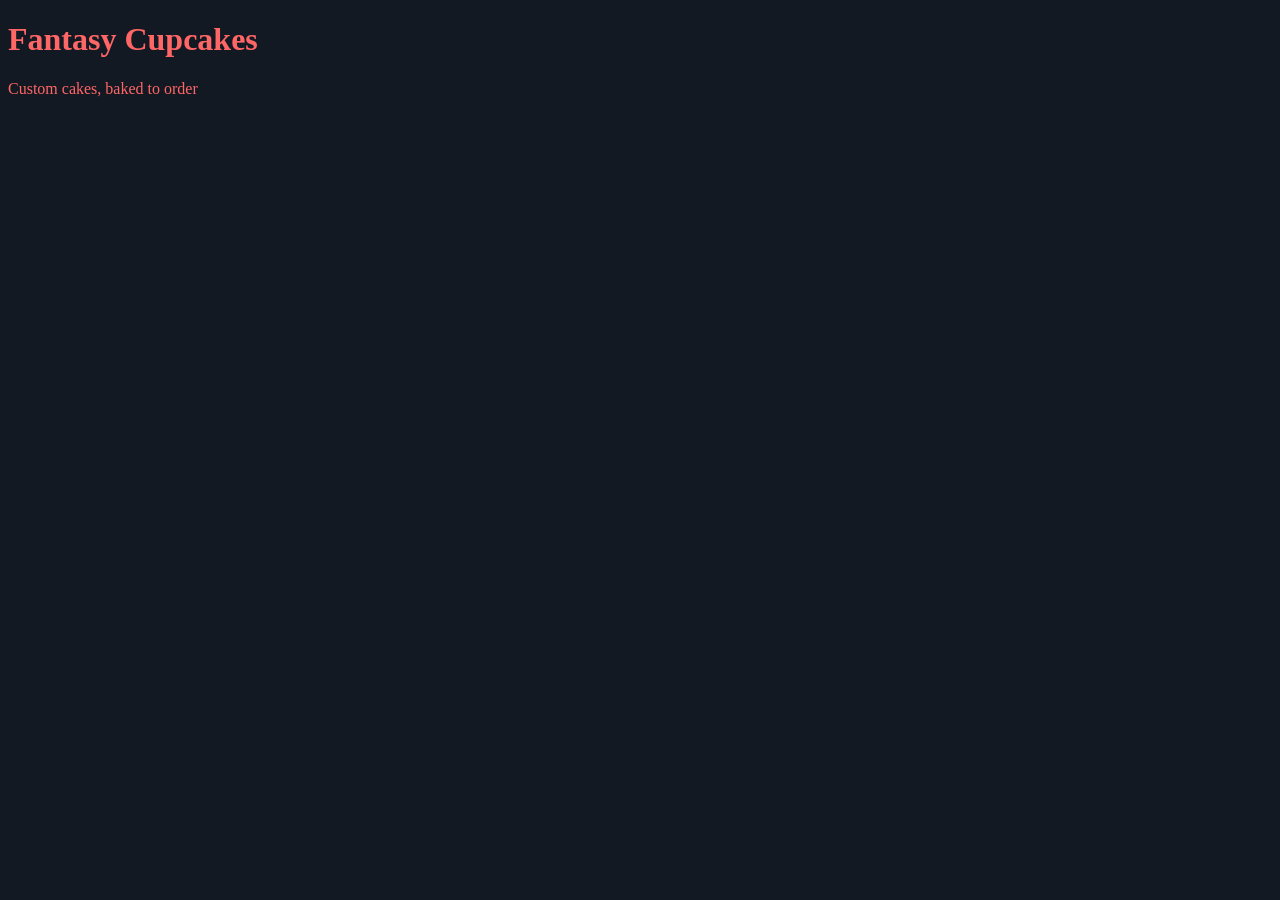
<file: unit_1/index.html>
<!DOCTYPE html>
<html>
<head><link rel="stylesheet" type="text/css" href="css/style.css">
	<title>Fantasy Cupcakes</title>
		<body>
			<h1>Fantasy Cupcakes</h1>
			<p>Custom cakes, baked to order</p>
		</body>
</file>
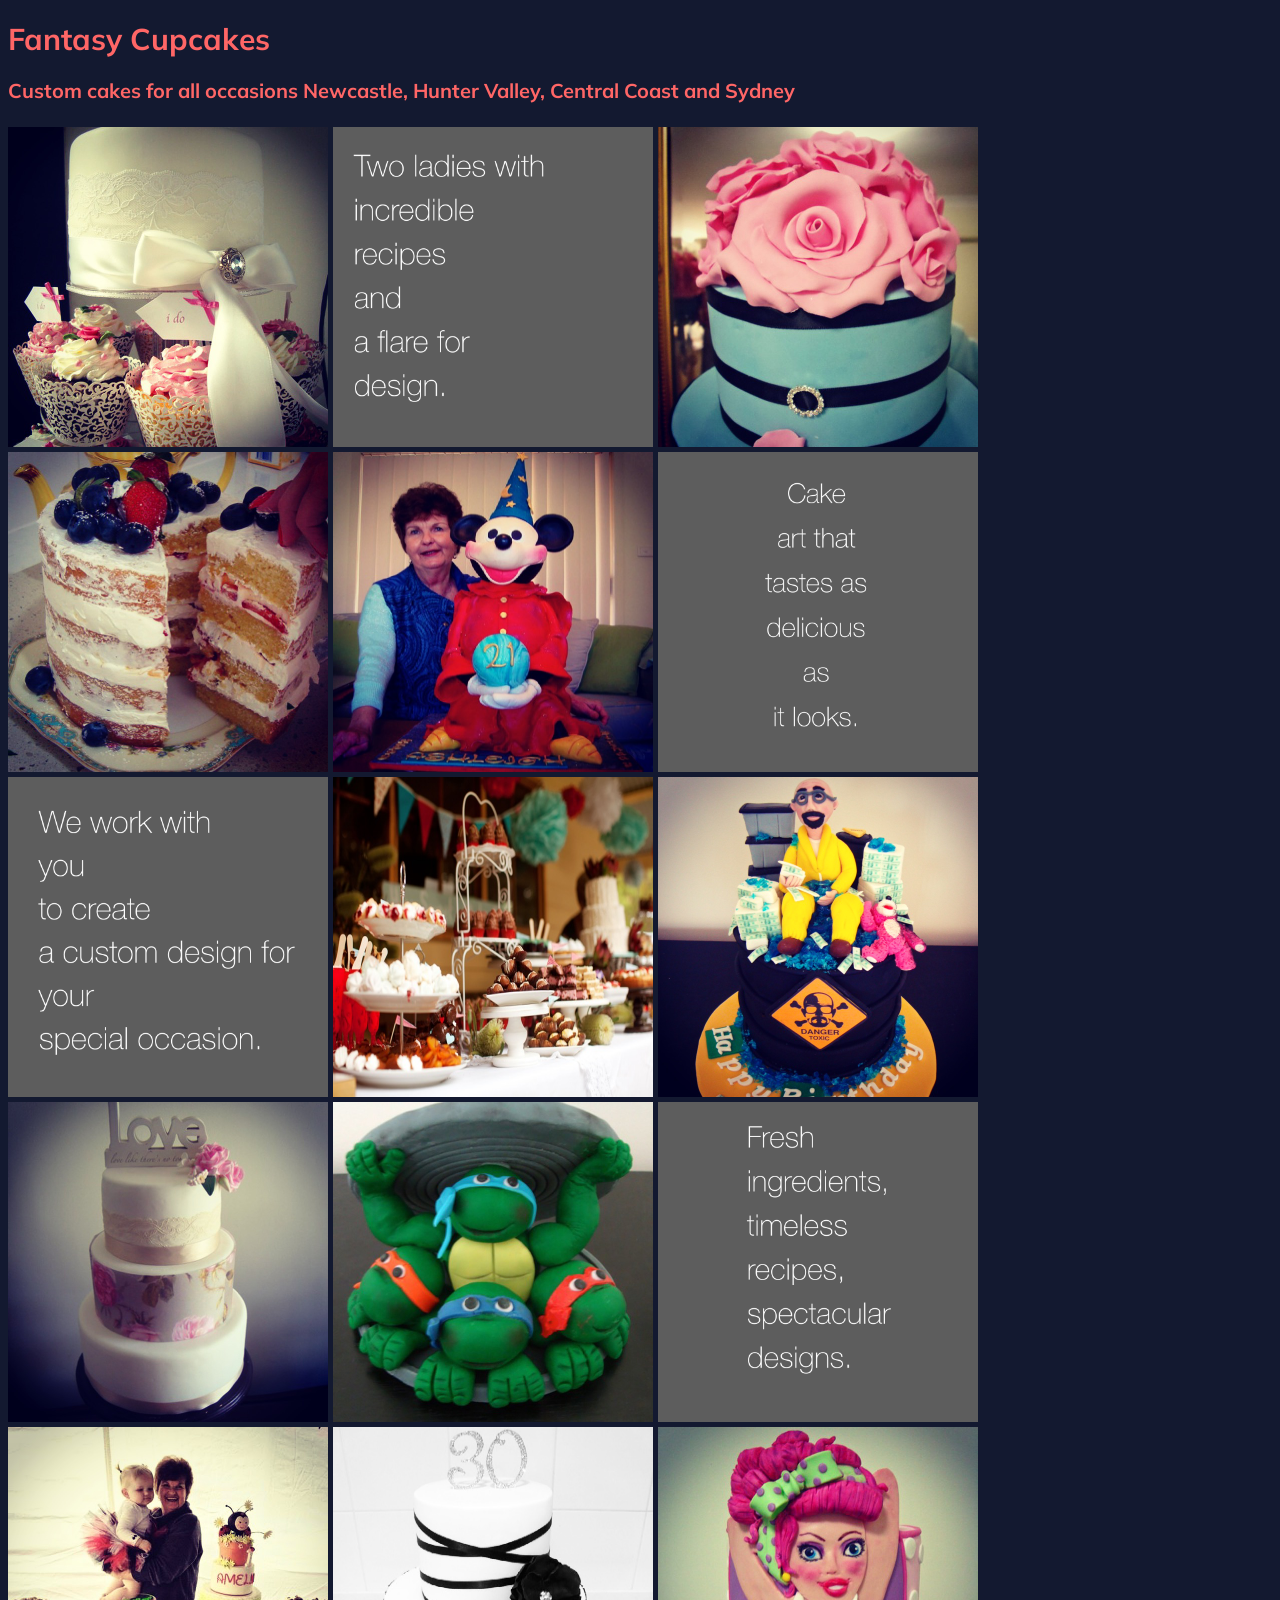
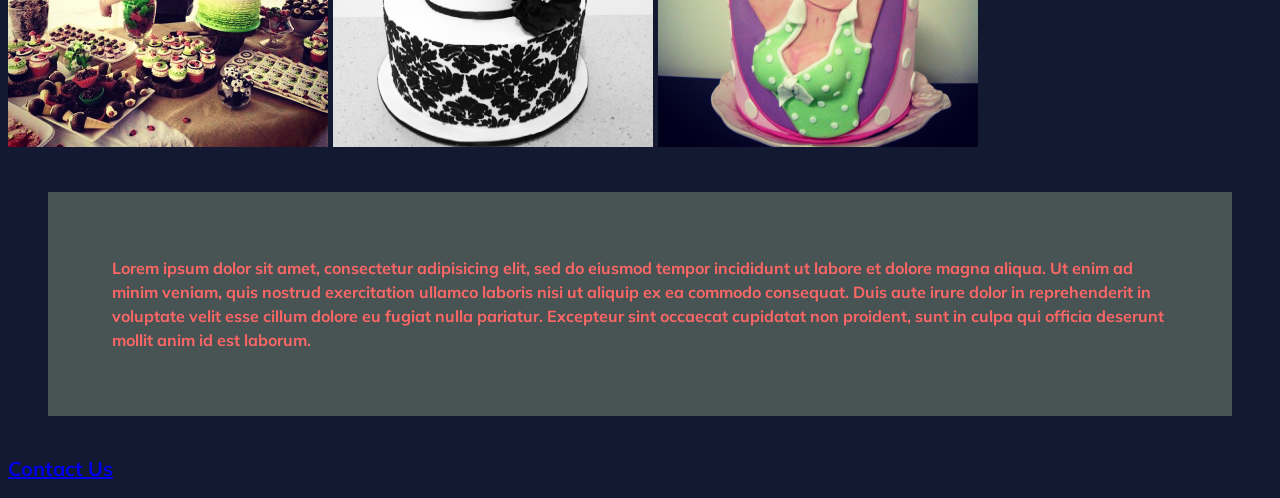
<file: unit_3/index.html>
<!DOCTYPE html>
<html>
<head><link rel="stylesheet" type="text/css" href="css/style.css">
	<title>Fantasy Cupcakes</title>
</head>
<body>
	<h1>Fantasy Cupcakes</h1>
	<h2>Custom cakes for all occasions Newcastle, Hunter Valley, Central Coast and Sydney</p>
	<img src="images/traditionalwithcupcakes.JPG" alt="Wedding Cake and Cupcakes" height="320" width="320"> 
	<img src="images/quote_twoladies.jpg" alt="Two Ladies" height="320" width="320">
	<img src="images/pinkbluewedding.JPG" alt="Pink and Blue Wedding Cake" height="320" width="320">
	<img src="images/nakedsponge.JPG" alt="Naked Layered Sponge Cake" height="320" width="320">
	<img src="images/mumandmickey.JPG" alt="Jan and Mickey Mouse Cake" height="320" width="320">
	<img src="images/quote_cakeart.jpg" alt="Taste as delicious as they look" height="320" width="320">
	<img src="images/quote_customdesign.png" alt="Custom Designs" height="320" width="320">
	<img src="images/aliciabuffet.jpg" alt="Wedding Dessert Buffet" height="320" width="320">
	<img src="images/breakingbad.jpg" alt="Breaking Bad Cake" height="320" width="320">
	<img src="images/love.jpg" alt="Love Wedding Cake" height="320" width="320">
	<img src="images/ninjaturtles.jpg" alt="Teenage Mutant Ninja Turtles Cake" height="320" width="320">
	<img src="images/quote_freshingredients.jpg" alt="Fresh Ingredients" height="320" width="320">
	<img src="images/ameliabuffet.jpg" alt="First Birthday Dessert Buffet" height="320" width="320">
	<img src="images/blackandwhite.jpg" alt="Two Tier Black and White 30th Birthday Cake" height="320" width="320" >
	<img src="images/retropinup.jpg" alt="Retro Pinup Girl Cake" height="320" width="320">
	<div>
	<p>Lorem ipsum dolor sit amet, consectetur adipisicing elit, sed do eiusmod
	tempor incididunt ut labore et dolore magna aliqua. Ut enim ad minim veniam,
	quis nostrud exercitation ullamco laboris nisi ut aliquip ex ea commodo
	consequat. Duis aute irure dolor in reprehenderit in voluptate velit esse
	cillum dolore eu fugiat nulla pariatur. Excepteur sint occaecat cupidatat non
	proident, sunt in culpa qui officia deserunt mollit anim id est laborum.</p>
</div>

	<a href="mailto:fantasycupcakes@hotmail.com?subject=Cake Enquiry">Contact Us</a>

</body>
</html>
</file>
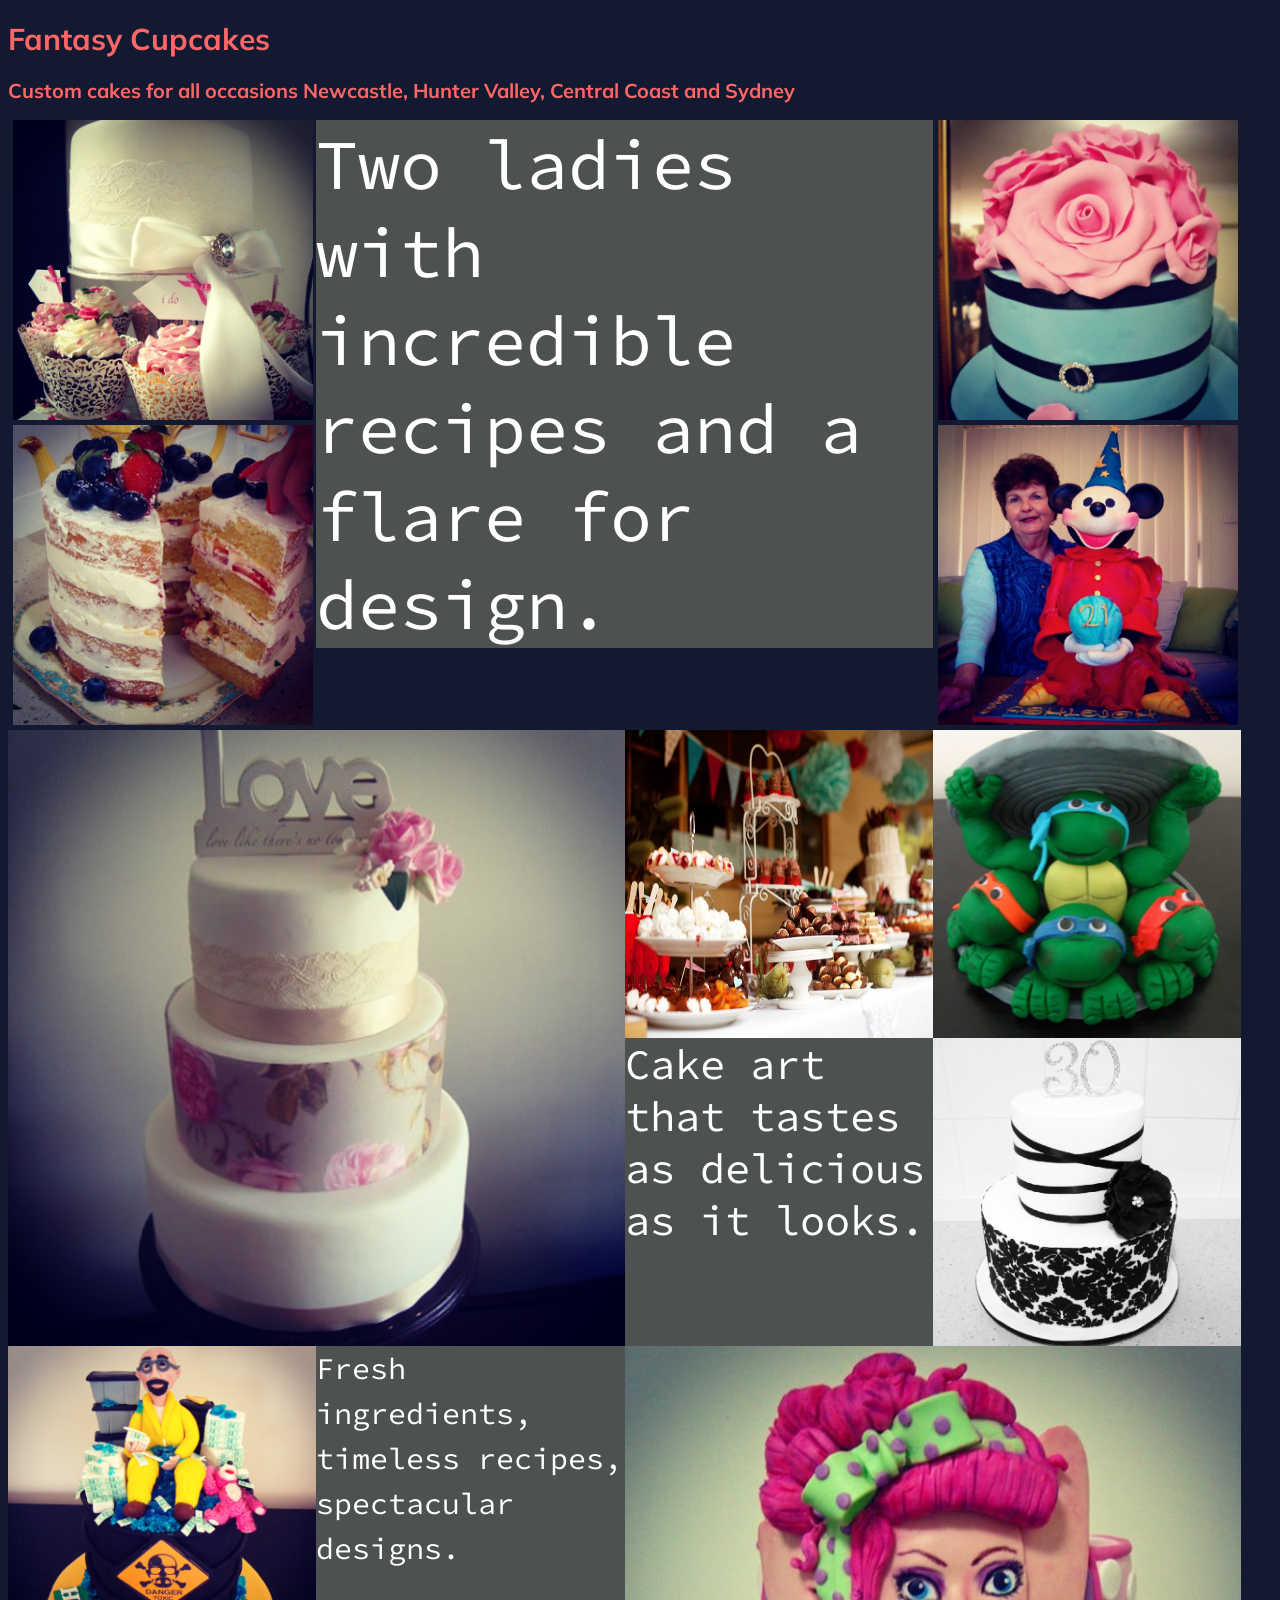
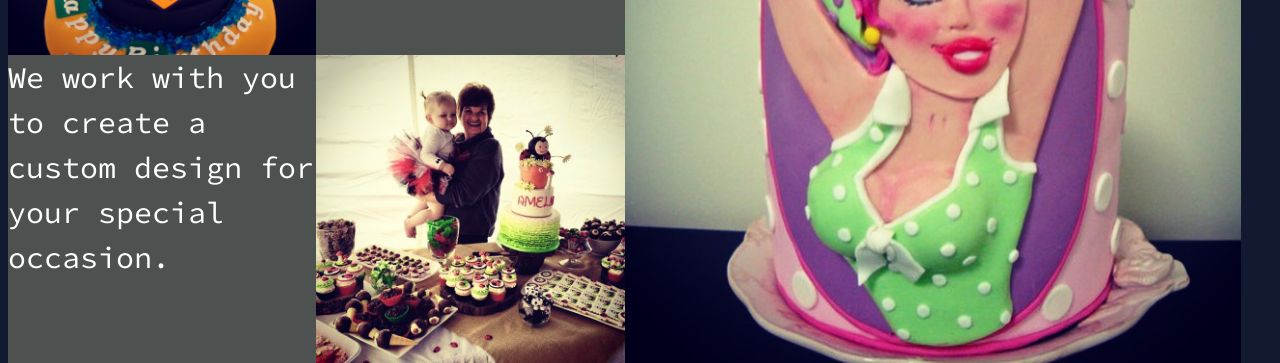
<file: unit_5/index.html>
<!DOCTYPE html>
<html>

<head><link rel="stylesheet" type="text/css" href="css/style.css">
	<title>Fantasy Cupcakes</title>
</head>

<body>
	<h1>Fantasy Cupcakes</h1>
	<h2>Custom cakes for all occasions Newcastle, Hunter Valley, Central Coast and Sydney
	</h2>

<section class="section-1">
	
	<div class="small">
		<img src="images/traditionalwithcupcakes.JPG" alt="Wedding Cake and Cupcakes"> 
		<img src="images/nakedsponge.JPG" alt="Naked Layered Sponge Cake">
	</div>

	<div class="large">
		<p> Two ladies with incredible recipes and a flare for design.
		</p>
	</div>

	<div class="small">
		<img src="images/pinkbluewedding.JPG" alt="Pink and Blue Wedding Cake">
		<img src="images/mumandmickey.JPG" alt="Jan and Mickey Mouse Cake">
	</div>
	<div style="clear:both"></div>

</section>

<section class="section-2">

	<div class="large">
		<img src="images/love.jpg" alt="Love Wedding Cake" height="616.5" width="616.5">
		</div>

	<div class="small">
		<img src="images/aliciabuffet.jpg" alt="Wedding Dessert Buffet" height="308.25" width="308.25">
		<p>
		Cake art that tastes as delicious as it looks.
		</p>
	</div>

	<div class="small">
		<img src="images/ninjaturtles.jpg" alt="Teenage Mutant Ninja Turtles Cake" height="308.25" width="308.25">
		<img src="images/blackandwhite.jpg" alt="Two Tier Black and White 30th Birthday Cake" height="308.25" width="308.25" >
	</div>

 <div style="clear:both"></div>

</section>

<section class="section-3">
	
	<div class="small">
		<img src="images/breakingbad.jpg" alt="Breaking Bad Cake" height="308.25" width="308.25">
		<p>
		We work with you to create a custom design for your special occasion.
		</p>
	</div>

	<div class="small"> 
		<p>
		Fresh ingredients, timeless recipes, spectacular designs.
		</p>
		<img src="images/ameliabuffet.jpg" alt="First Birthday Dessert Buffet" height="308.25" width="308.25">
	</div>


	<div class="large">
		<img src="images/retropinup.jpg" alt="Retro Pinup Girl Cake" height="616.5" width="616.5">
	</div>

</section>

<!-- <footer>
	<a href="mailto:fantasycupcakes@hotmail.com?subject=Cake Enquiry">Contact Us</a>
</footer> -->

</body>
</html>
</file>
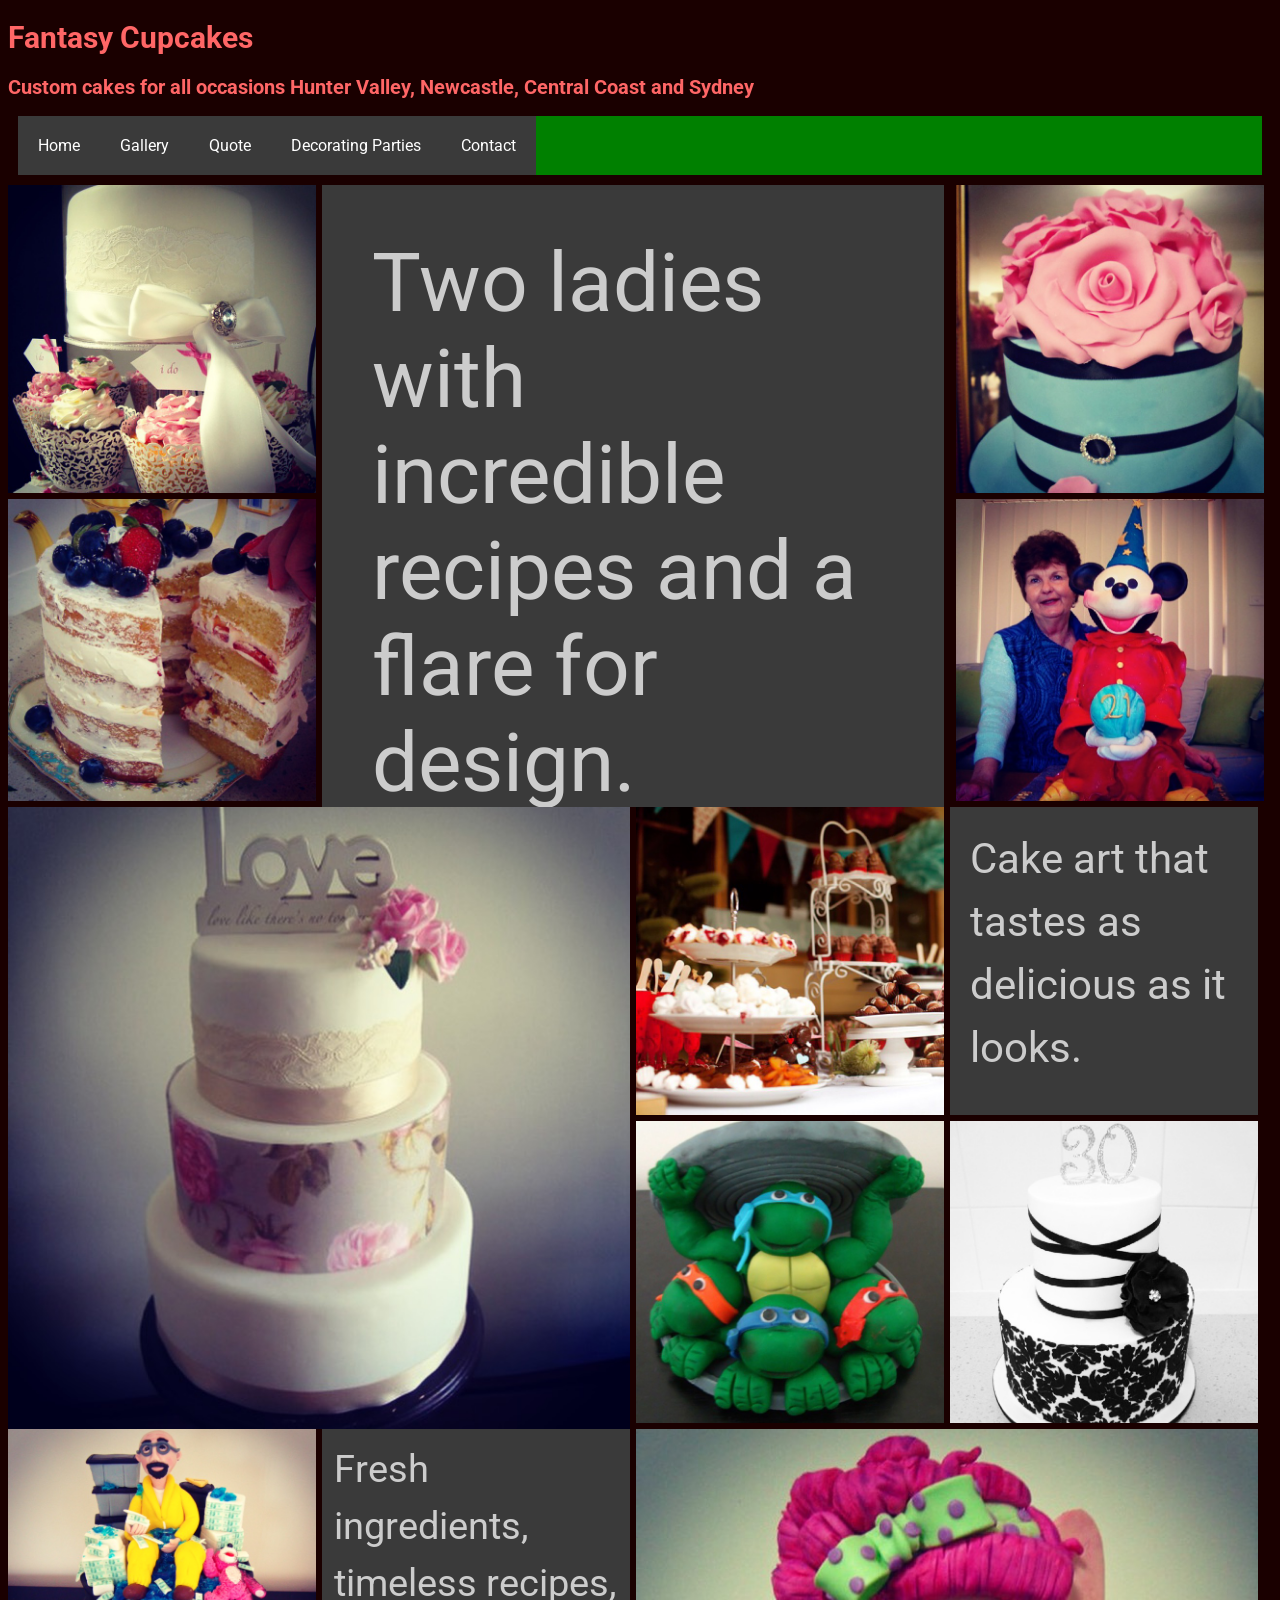
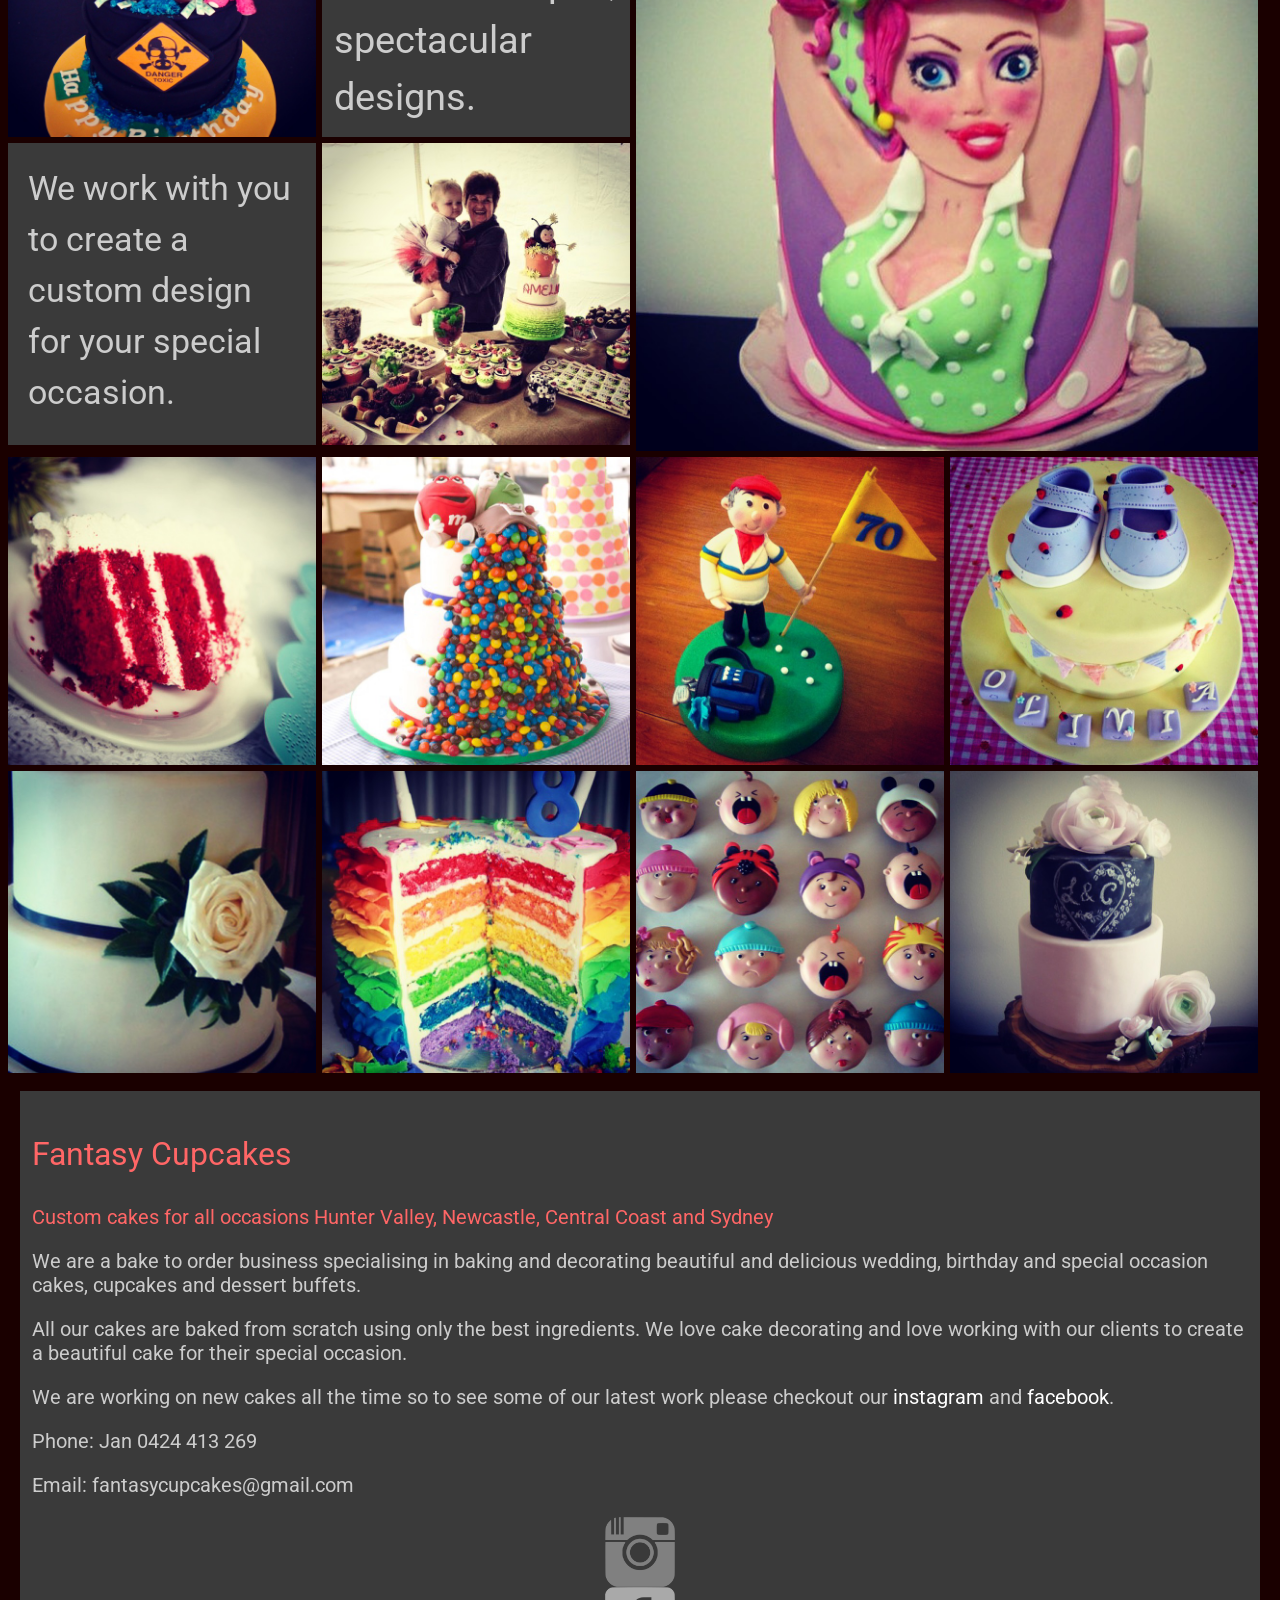
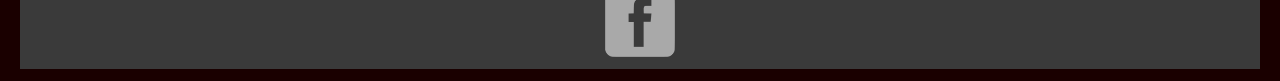
<file: unit_6/index.html>
<!DOCTYPE html>
<html>

<head>

	<link rel="stylesheet" type="text/css" href="css/style.css">
	
	<title>Fantasy Cupcakes</title>

</head>

<body>

	<h1>Fantasy Cupcakes</h1>
	<h2>Custom cakes for all occasions Hunter Valley, Newcastle, Central Coast and Sydney
	</h2>

<nav class="clearfix">
<a href="index.html">Home</a>
<a href="gallery">Gallery</a>
<a href="quote.html">Quote</a>
<a href="parties.html">Decorating Parties</a>
<a href="contact.html">Contact</a>
</nav>

<section class="clearfix">

	<div class="row clearfix">
	<div class="small">
		<img src="images/traditionalwithcupcakes.JPG" alt="Wedding Cake and Cupcakes"> 
		<img src="images/nakedsponge.JPG" alt="Naked Layered Sponge Cake">
	</div>

	<div class="large">
		<p id="design"> Two ladies with incredible recipes and a flare for design.
		</p>
	</div>

	<div class="small">
		<img src="images/pinkbluewedding.JPG" alt="Pink and Blue Wedding Cake">
		<img src="images/mumandmickey.JPG" alt="Jan and Mickey Mouse Cake">
	</div>
</div>

<div class="row clearfix">
	<div class="large">
		<img id="love" src="images/love.jpg" alt="Love Wedding Cake">
		</div>

	<div class="small">
		<img src="images/aliciabuffet2.jpg" alt="Wedding Dessert Buffet">
			<img src="images/ninjaturtles.jpg" alt="Teenage Mutant Ninja Turtles Cake">
	</div>

	<div class="small">
		<p id="art">
		Cake art that tastes as delicious as it looks.
		</p>
		<img src="images/blackandwhite.jpg" alt="Two Tier Black and White 30th Birthday Cake">
	</div>
</div>

<div class="row clearfix">
	<div class="small">
		<img src="images/breakingbad.jpg" alt="Breaking Bad Cake">
		<p id="custom">
		We work with you to create a custom design for your special occasion.
		</p>
	</div>

	<div class="small"> 
		<p id="ingredients">
		Fresh ingredients, timeless recipes, spectacular designs.
		</p>
		<img src="images/ameliabuffet.jpg" alt="First Birthday Dessert Buffet">
	</div>
	<div class="large" id="retro">
		<img src="images/retropinup.jpg" alt="Retro Pinup Girl Cake">
	</div>
</div>
<div class="row clearfix">
<div class="small">
	<img src="images/redvelvet.jpg" alt="red velvet cake slice">
	<img src="images/whiterose.jpg" alt="traditional wedding cake with white rose">
</div>
<div class="small">
	<img src="images/mandm.jpg" alt="three tier wedding cake with cascading mandms">
	<img src="images/rainbow.jpg" alt="layered rainbow cake"> 
</div>
<div class="small">
	<img src="images/golf.jpg" alt="golfer cake">
	<img src="images/babies.jpg" alt="cute screaming baby cupcakes">
</div>
<div class="small">
	<img src="images/babyshoes.jpg" alt="baby shower cake with baby shoes">
	<img src="images/chalkboard.jpg" alt="chalkboard wedding cake">
</div>
</div>
<!-- <div class="small">
	<img src="images/nakedcake.jpg" alt="naked wedding cake">
	<img src="images/rufflewedding.jpg" alt="ruffle wedding cake">

</div>
<div class="small">
	<img src="images/aquaombre.jpg" alt="aqua ombre wedding cake">
	<img src="images/madhatter.jpg" alt="mad hatter cake">
</div> -->

</section>


<div class="footer">
<p id="title">
Fantasy Cupcakes 
</p>

<p id="subtitle">
Custom cakes for all occasions Hunter Valley, Newcastle, Central Coast and Sydney
</p>

<p>
We are a bake to order business specialising in baking and decorating beautiful and delicious wedding, birthday and special occasion cakes, cupcakes and dessert buffets.
</p>

<p>
All our cakes are baked from scratch using only the best ingredients. We love cake decorating and love working with our clients to create a beautiful cake for their special occasion.
</p>

<p>
We are working on new cakes all the time so to see some of our latest work please checkout our <a href="https://www.instagram.com/fantasycupcakesoz/">instagram</a> and <a href="https://www.facebook.com/Fantasy-Cupcakes-108502689219710/">facebook</a>.
</p>

<p>
Phone: Jan 0424 413 269
</p>

<p>
Email: fantasycupcakes@gmail.com
</p>

<section class="clearfix">

<div id="instagram">
<a href="https://www.instagram.com/fantasycupcakesoz/"><img src="images/gray_instagram.png" alt="instagram icon"> </a>
</div>

<div id="facebook">
<a href="https://www.facebook.com/Fantasy-Cupcakes-108502689219710/?fref=ts"><img src="images/gray_facebook.png" alt="facebook icon"></a>
</div>

</div>
</section>
</body>
</html>
</file>
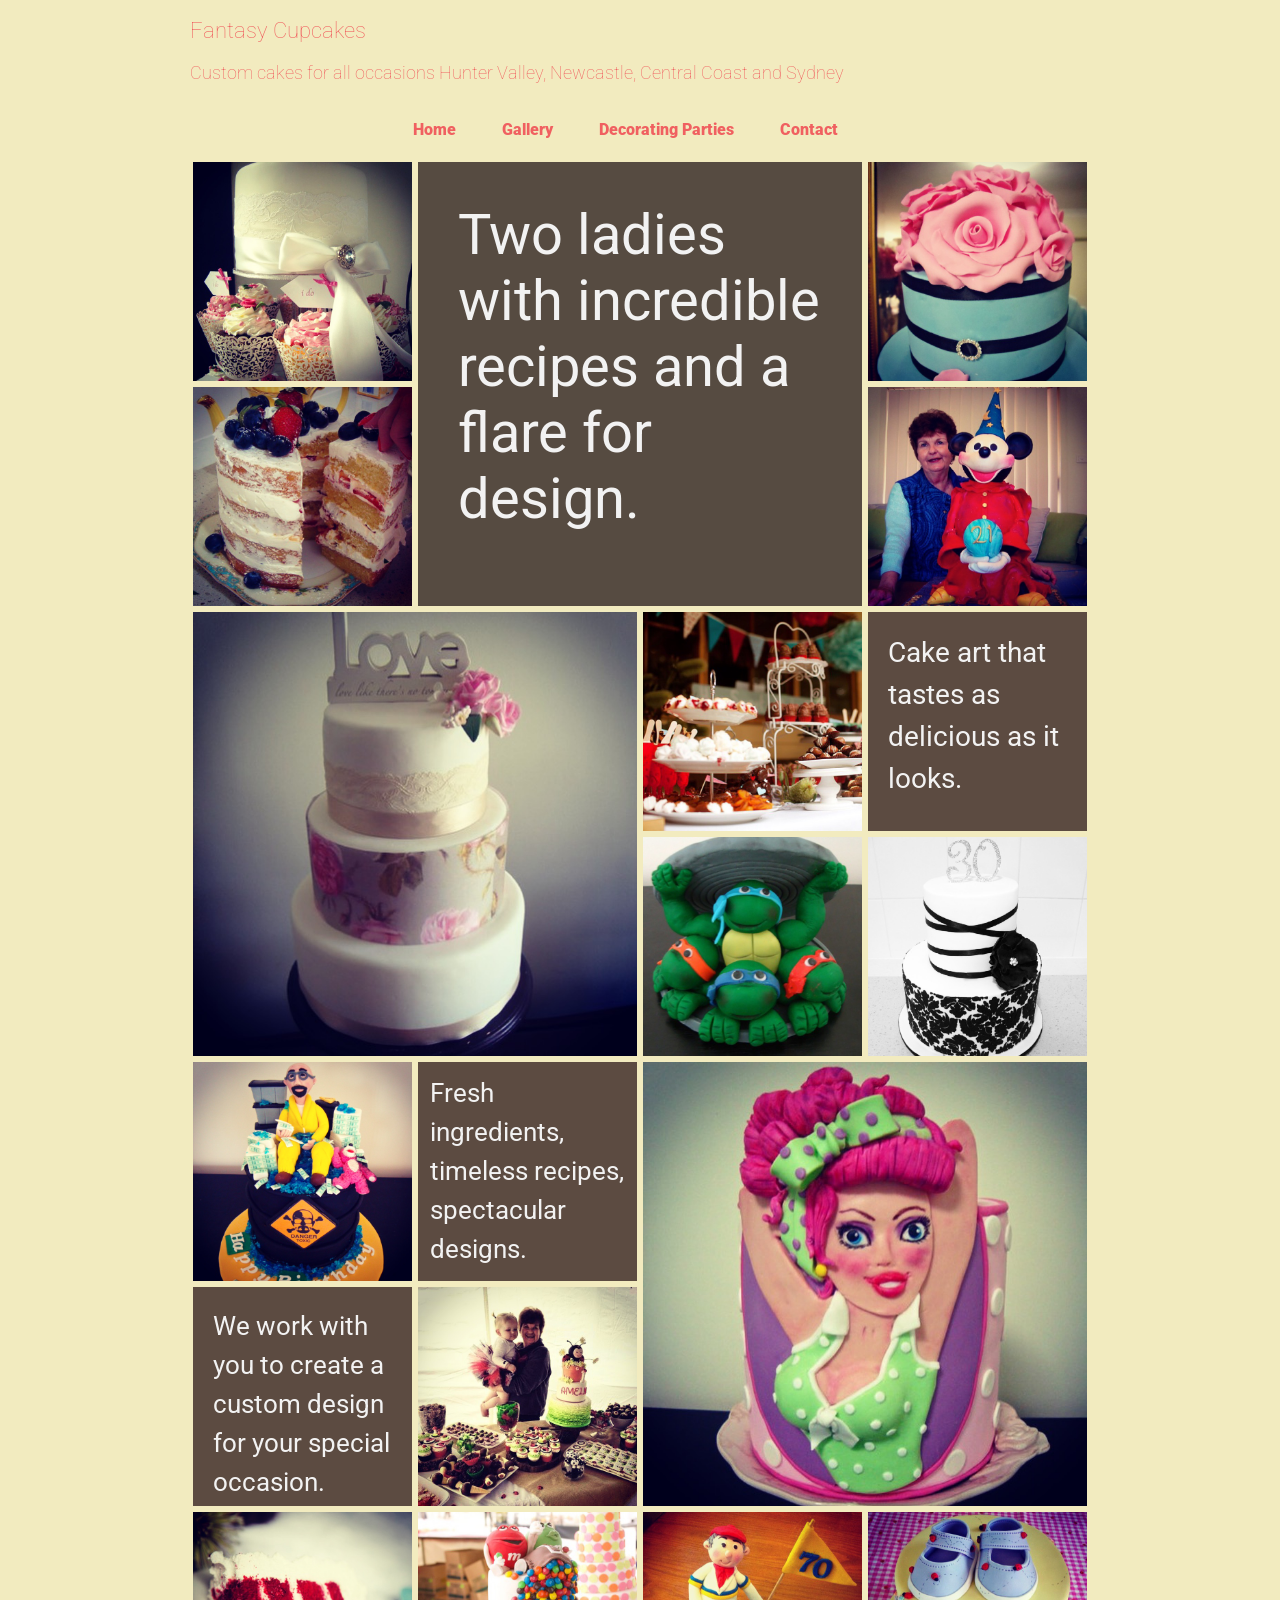
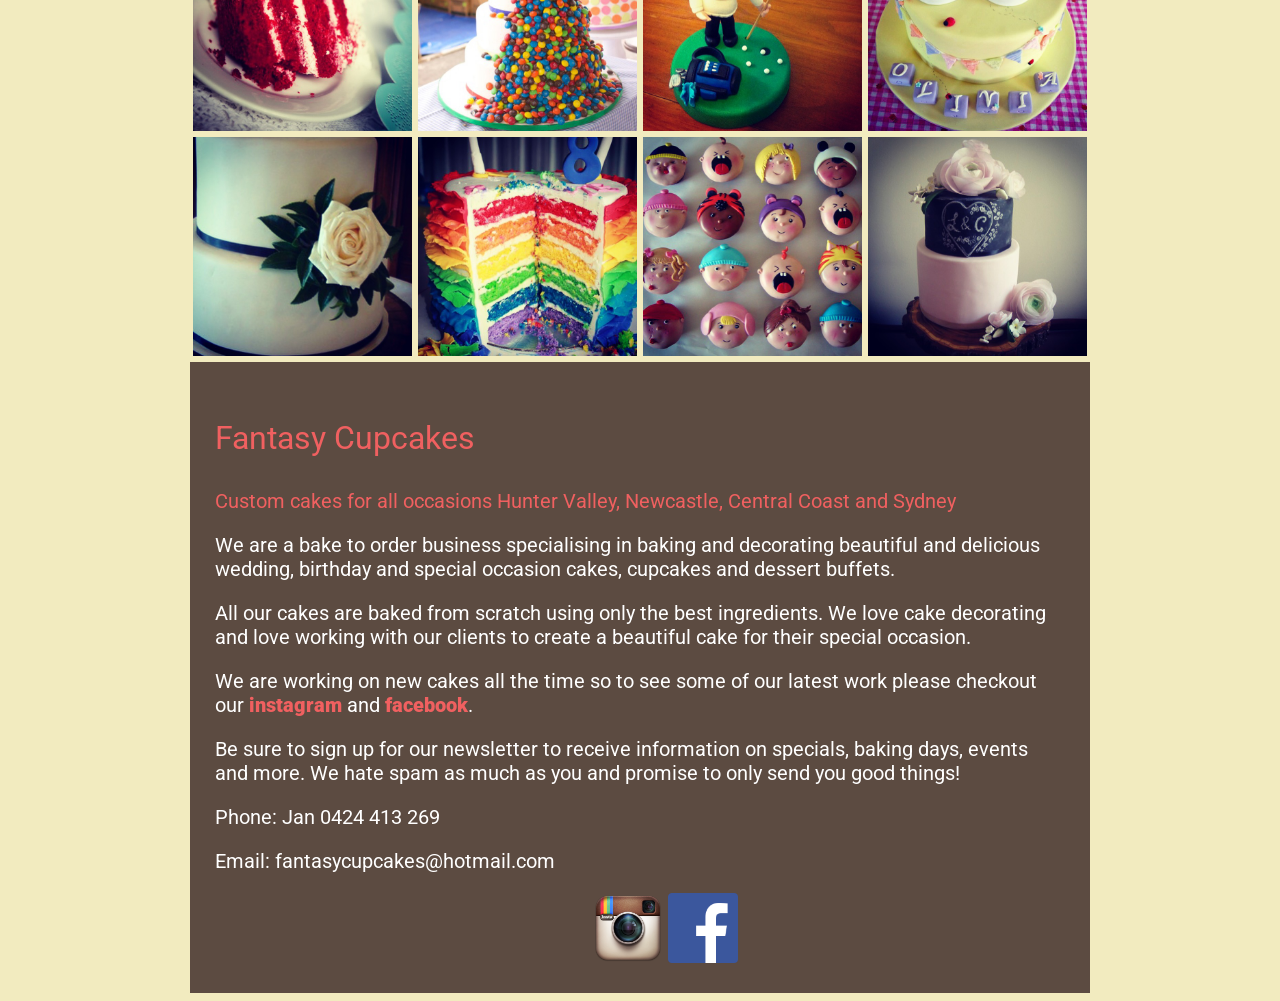
<file: unit_7/index.html>
<!DOCTYPE html>
<html>

<head>
	
	<section>

	<link rel="stylesheet" type="text/css" href="css/style.css">
	
	<title>Fantasy Cupcakes</title>

</head>

<body>

	<h1>Fantasy Cupcakes</h1>
	<h2>Custom cakes for all occasions Hunter Valley, Newcastle, Central Coast and Sydney
	</h2>

	</section>

<nav class="clearfix">
<a href="index.html">Home</a>
<a href="gallery">Gallery</a>
<a href="parties.html">Decorating Parties</a>
<a href="contact.html">Contact</a>
</nav>

<section class="clearfix">

<div class="row clearfix">
	<div class="small">
		<img src="images/traditionalwithcupcakes.JPG" alt="Wedding Cake and Cupcakes"> 
		<img src="images/nakedsponge.JPG" alt="Naked Layered Sponge Cake">
	</div>

	<div class="large">
		<p id="design"> <!-- Sign up to our newsletter for specials, baking days, events &amp; more. --> 
			Two ladies with incredible recipes and a flare for design.
		</p>
	</div>

	<div class="small">
		<img src="images/pinkbluewedding.JPG" alt="Pink and Blue Wedding Cake">
		<img src="images/mumandmickey.JPG" alt="Jan and Mickey Mouse Cake">
	</div>
</div>

<div class="row clearfix">
	<div class="large">
		<img id="love" src="images/love.jpg" alt="Love Wedding Cake">
		</div>

	<div class="small">
		<img src="images/aliciabuffet2.jpg" alt="Wedding Dessert Buffet">
			<img src="images/ninjaturtles.jpg" alt="Teenage Mutant Ninja Turtles Cake">
	</div>

	<div class="small">
		<p id="art">
		Cake art that tastes as delicious as it looks.
		</p>
		<img src="images/blackandwhite.jpg" alt="Two Tier Black and White 30th Birthday Cake">
	</div>
</div>

<div class="row clearfix">
	<div class="small">
		<img src="images/breakingbad.jpg" alt="Breaking Bad Cake">
		<p id="custom">
		We work with you to create a custom design for your special occasion.
		</p>
	</div>

	<div class="small"> 
		<p id="ingredients">
		Fresh ingredients, timeless recipes, spectacular designs.
		</p>
		<img src="images/ameliabuffet.jpg" alt="First Birthday Dessert Buffet">
	</div>
	<div class="large" id="retro">
		<img src="images/retropinup.jpg" alt="Retro Pinup Girl Cake">
	</div>
</div>

<div class="row clearfix">
	<div class="small">
		<img src="images/redvelvet.jpg" alt="red velvet cake slice">
		<img src="images/whiterose.jpg" alt="traditional wedding cake with white rose">
	</div>
	<div class="small">
		<img src="images/mandm.jpg" alt="three tier wedding cake with cascading mandms">
		<img src="images/rainbow.jpg" alt="layered rainbow cake"> 
	</div>
	<div class="small">
		<img src="images/golf.jpg" alt="golfer cake">
		<img src="images/babies.jpg" alt="cute screaming baby cupcakes">
	</div>
	<div class="small">
		<img src="images/babyshoes.jpg" alt="baby shower cake with baby shoes">
		<img src="images/chalkboard.jpg" alt="chalkboard wedding cake">
	</div>
</div>

</section>


<div class="footer">
<p id="title">
Fantasy Cupcakes 
</p>

<p id="subtitle">
Custom cakes for all occasions Hunter Valley, Newcastle, Central Coast and Sydney
</p>

<p>
We are a bake to order business specialising in baking and decorating beautiful and delicious wedding, birthday and special occasion cakes, cupcakes and dessert buffets.
</p>

<p>
All our cakes are baked from scratch using only the best ingredients. We love cake decorating and love working with our clients to create a beautiful cake for their special occasion.
</p>

<p>
We are working on new cakes all the time so to see some of our latest work please checkout our <a href="https://www.instagram.com/fantasycupcakesoz/"target="_blank">instagram</a> and <a href="https://www.facebook.com/Fantasy-Cupcakes-108502689219710/"target="_blank">facebook</a>.
</p>

<p>
Be sure to sign up for our newsletter to receive information on specials, baking days, events and more. We hate spam as much as you and promise to only send you good things!
</p>

<p>
Phone: Jan 0424 413 269
</p>

<p>
Email: fantasycupcakes@hotmail.com
</p>

<section class="clearfix">

<div class="social">
<a href="https://www.instagram.com/fantasycupcakesoz/" target="_blank"><img src="images/instagram1.png" alt="instagram icon"></a>

<a href="https://www.facebook.com/Fantasy-Cupcakes-108502689219710/?fref=ts" target="_blank"><img src="images/facebook1.png" alt="facebook icon"></a>
</div>
</section>
</body>
</html>
</file>
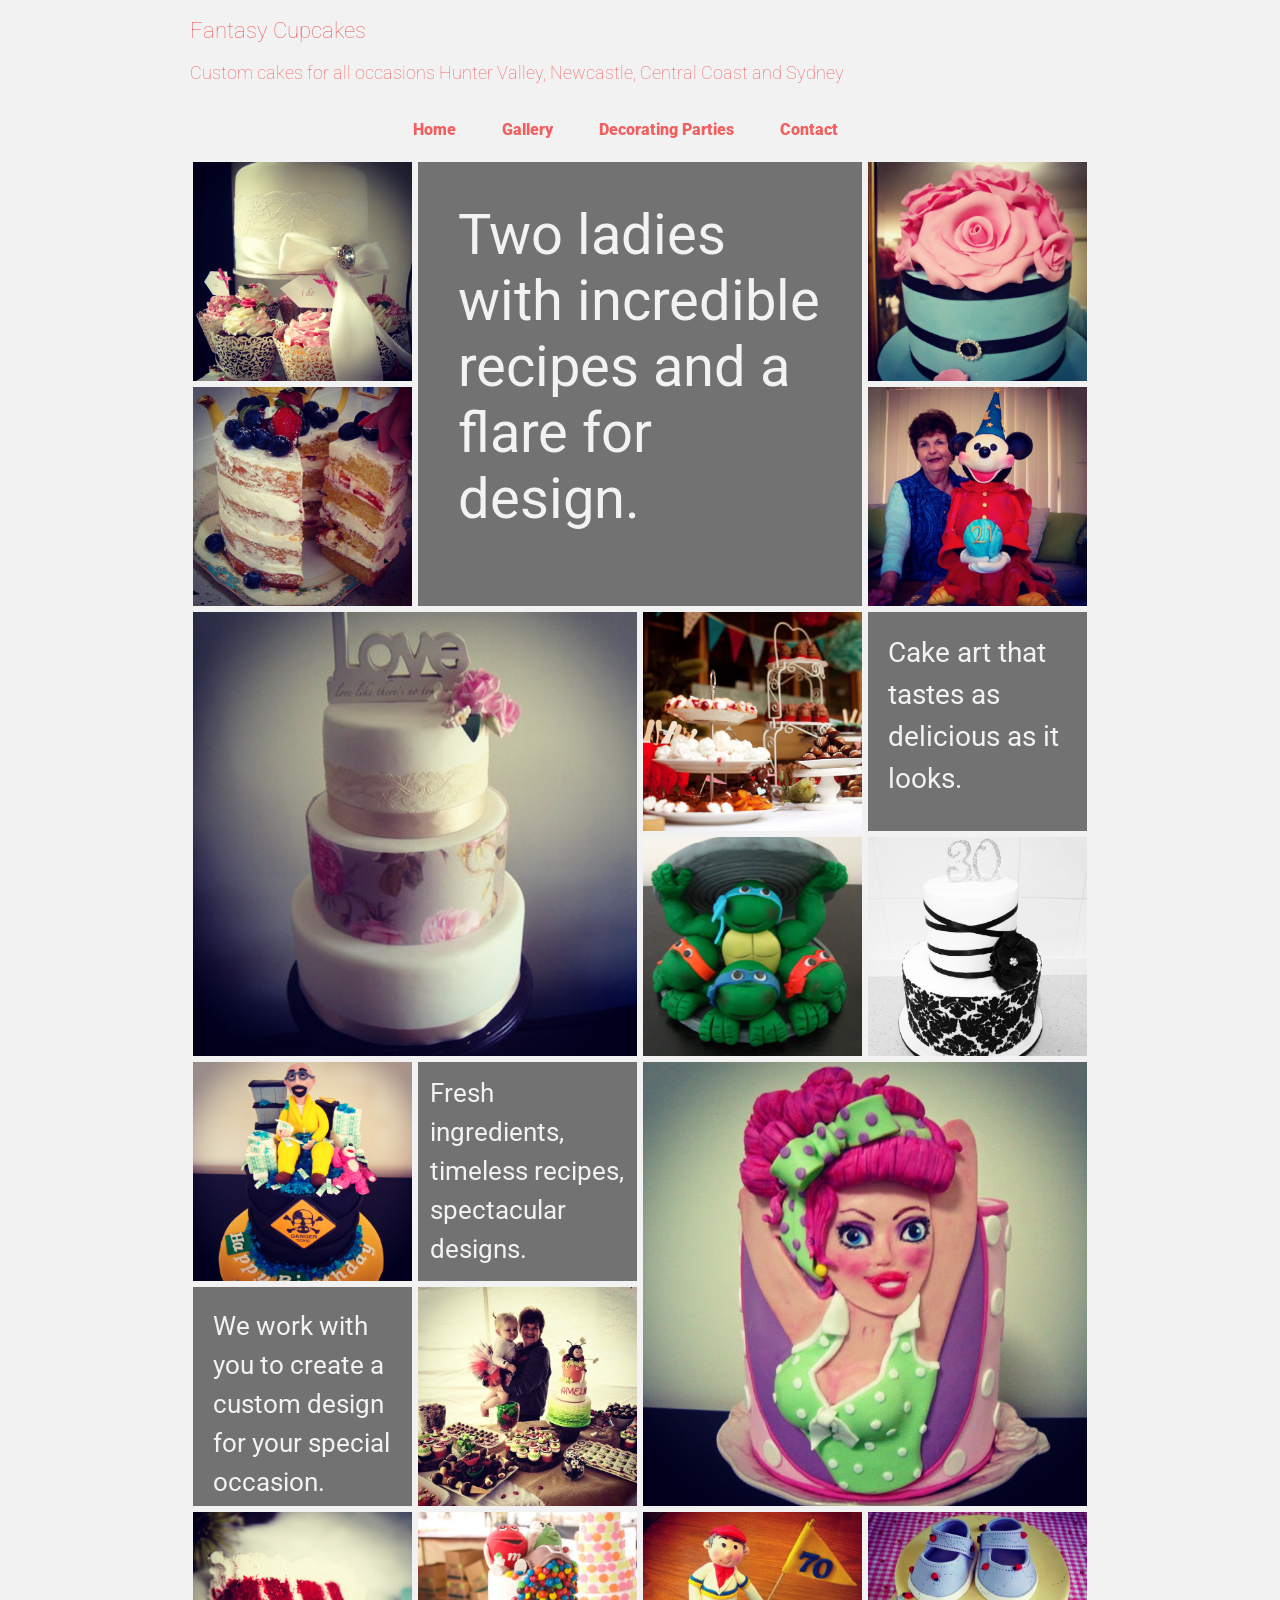
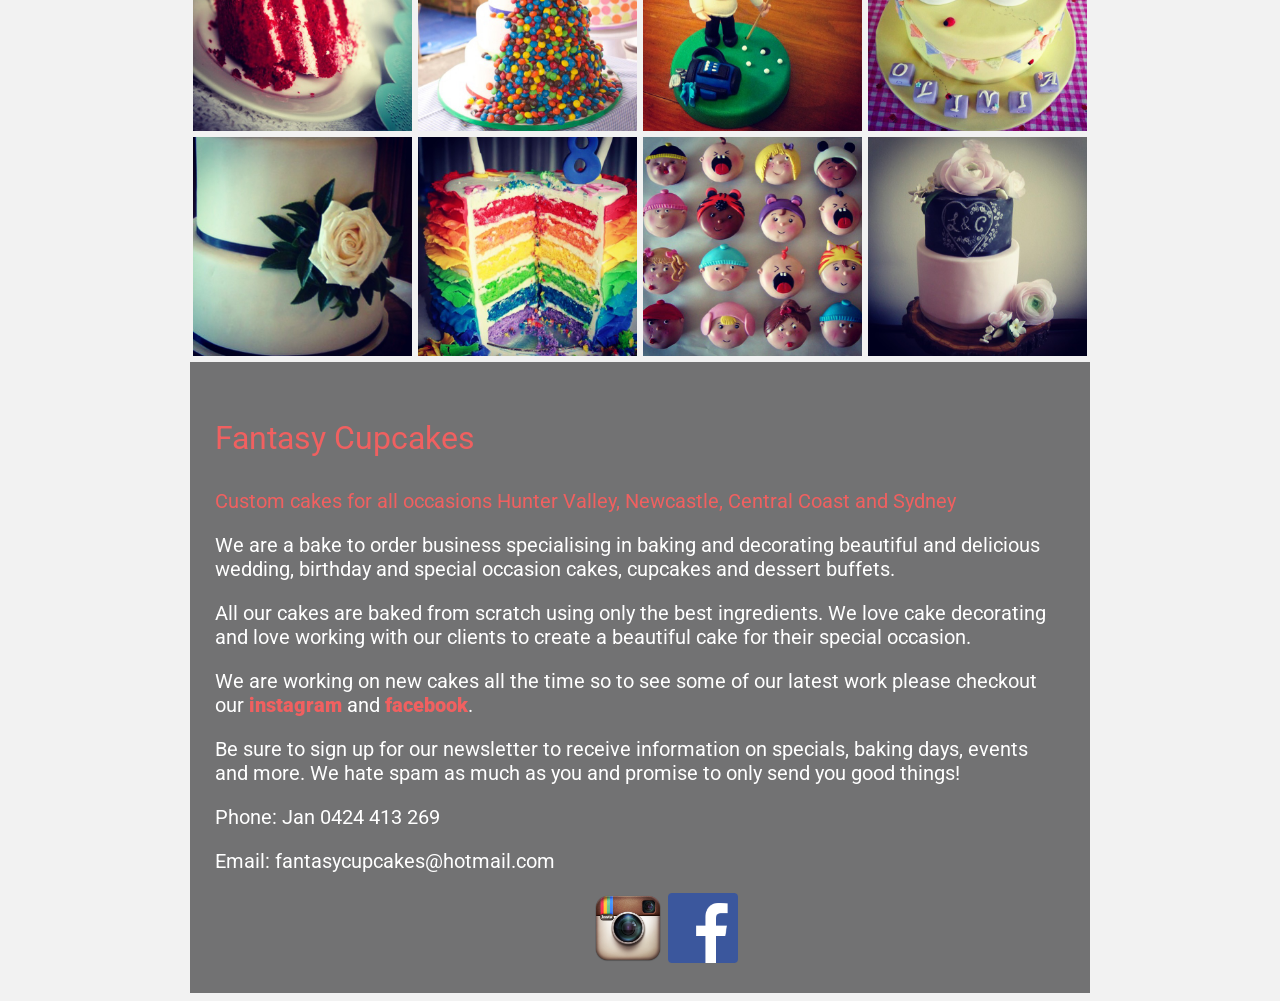
<file: unit_8/index.html>
<!DOCTYPE html>
<html>
<meta name="viewport" content="width=device-width, initial-scale=1">

<head>
	
	<section>

	<link rel="stylesheet" type="text/css" href="css/style.css">
	
	<title>Fantasy Cupcakes</title>

</head>

<body>

	<h1>Fantasy Cupcakes</h1>
	<h2>Custom cakes for all occasions Hunter Valley, Newcastle, Central Coast and Sydney
	</h2>

	</section>

<nav class="clearfix">
<a href="index.html">Home</a>
<a href="gallery">Gallery</a>
<a href="parties.html">Decorating Parties</a>
<a href="contact.html">Contact</a>
</nav>

<section class="clearfix">

<div class="row clearfix">
	<div class="small">
		<img src="images/traditionalwithcupcakes.JPG" alt="Wedding Cake and Cupcakes"> 
		<img src="images/nakedsponge.JPG" alt="Naked Layered Sponge Cake">
	</div>

	<div class="large">
		<p id="design"> <!-- Sign up to our newsletter for specials, baking days, events &amp; more. --> 
			Two ladies with incredible recipes and a flare for design.
		</p>
	</div>

	<div class="small">
		<img src="images/pinkbluewedding.JPG" alt="Pink and Blue Wedding Cake">
		<img src="images/mumandmickey.JPG" alt="Jan and Mickey Mouse Cake">
	</div>
</div>

<div class="row clearfix">
	<div class="large">
		<img id="love" src="images/love.jpg" alt="Love Wedding Cake">
		</div>

	<div class="small">
		<img src="images/aliciabuffet2.jpg" alt="Wedding Dessert Buffet">
			<img src="images/ninjaturtles.jpg" alt="Teenage Mutant Ninja Turtles Cake">
	</div>

	<div class="small">
		<p id="art">
		Cake art that tastes as delicious as it looks.
		</p>
		<img src="images/blackandwhite.jpg" alt="Two Tier Black and White 30th Birthday Cake">
	</div>
</div>

<div class="row clearfix">
	<div class="small">
		<img src="images/breakingbad.jpg" alt="Breaking Bad Cake">
		<p id="custom">
		We work with you to create a custom design for your special occasion.
		</p>
	</div>

	<div class="small"> 
		<p id="ingredients">
		Fresh ingredients, timeless recipes, spectacular designs.
		</p>
		<img src="images/ameliabuffet.jpg" alt="First Birthday Dessert Buffet">
	</div>
	<div class="large" id="retro">
		<img src="images/retropinup.jpg" alt="Retro Pinup Girl Cake">
	</div>
</div>

<div class="row clearfix">
	<div class="small">
		<img src="images/redvelvet.jpg" alt="red velvet cake slice">
		<img src="images/whiterose.jpg" alt="traditional wedding cake with white rose">
	</div>
	<div class="small">
		<img src="images/mandm.jpg" alt="three tier wedding cake with cascading mandms">
		<img src="images/rainbow.jpg" alt="layered rainbow cake"> 
	</div>
	<div class="small">
		<img src="images/golf.jpg" alt="golfer cake">
		<img src="images/babies.jpg" alt="cute screaming baby cupcakes">
	</div>
	<div class="small">
		<img src="images/babyshoes.jpg" alt="baby shower cake with baby shoes">
		<img src="images/chalkboard.jpg" alt="chalkboard wedding cake">
	</div>
</div>

</section>


<div class="footer">
<p id="title">
Fantasy Cupcakes 
</p>

<p id="subtitle">
Custom cakes for all occasions Hunter Valley, Newcastle, Central Coast and Sydney
</p>

<p>
We are a bake to order business specialising in baking and decorating beautiful and delicious wedding, birthday and special occasion cakes, cupcakes and dessert buffets.
</p>

<p>
All our cakes are baked from scratch using only the best ingredients. We love cake decorating and love working with our clients to create a beautiful cake for their special occasion.
</p>

<p>
We are working on new cakes all the time so to see some of our latest work please checkout our <a href="https://www.instagram.com/fantasycupcakesoz/"target="_blank">instagram</a> and <a href="https://www.facebook.com/Fantasy-Cupcakes-108502689219710/"target="_blank">facebook</a>.
</p>

<p>
Be sure to sign up for our newsletter to receive information on specials, baking days, events and more. We hate spam as much as you and promise to only send you good things!
</p>

<p>
Phone: Jan 0424 413 269
</p>

<p>
Email: fantasycupcakes@hotmail.com
</p>

<section class="clearfix">

<div class="social">
<a href="https://www.instagram.com/fantasycupcakesoz/" target="_blank"><img src="images/instagram1.png" alt="instagram icon"></a>

<a href="https://www.facebook.com/Fantasy-Cupcakes-108502689219710/?fref=ts" target="_blank"><img src="images/facebook1.png" alt="facebook icon"></a>
</div>
</section>
</body>
</html>
</file>
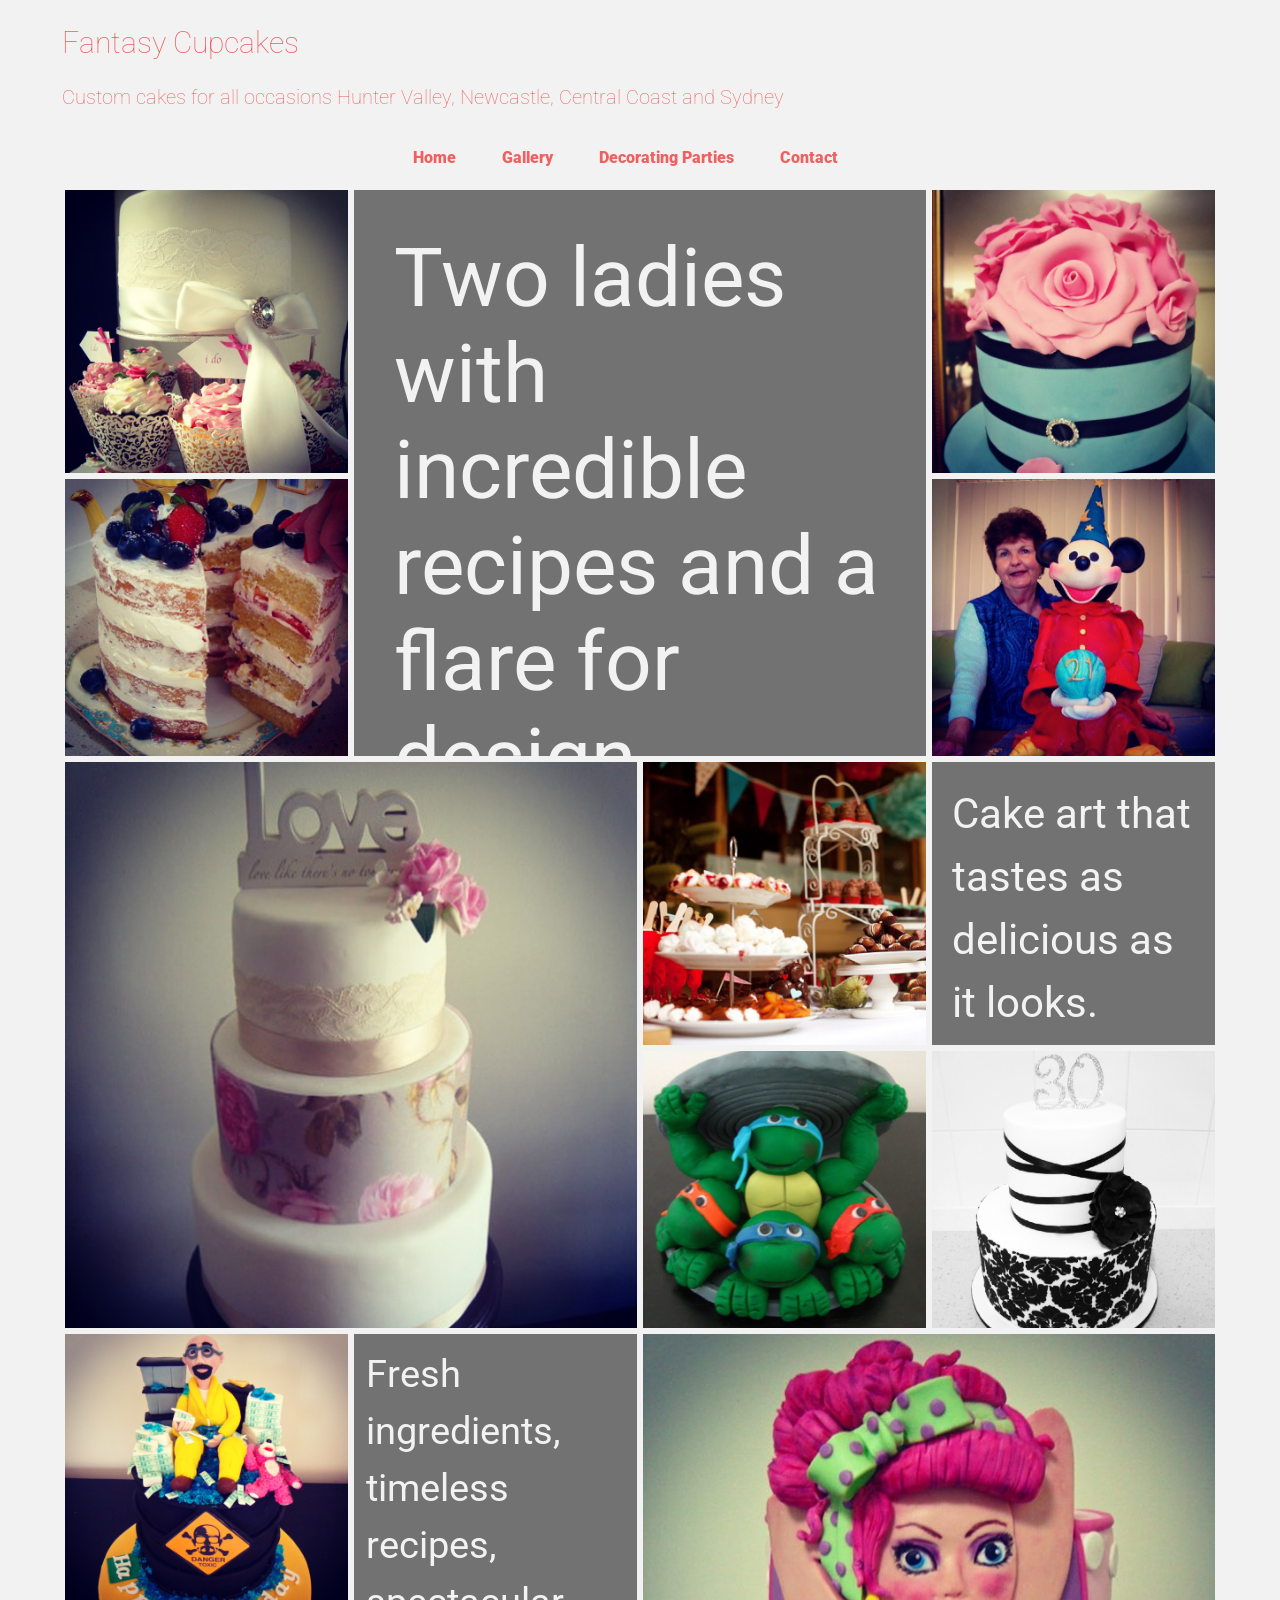
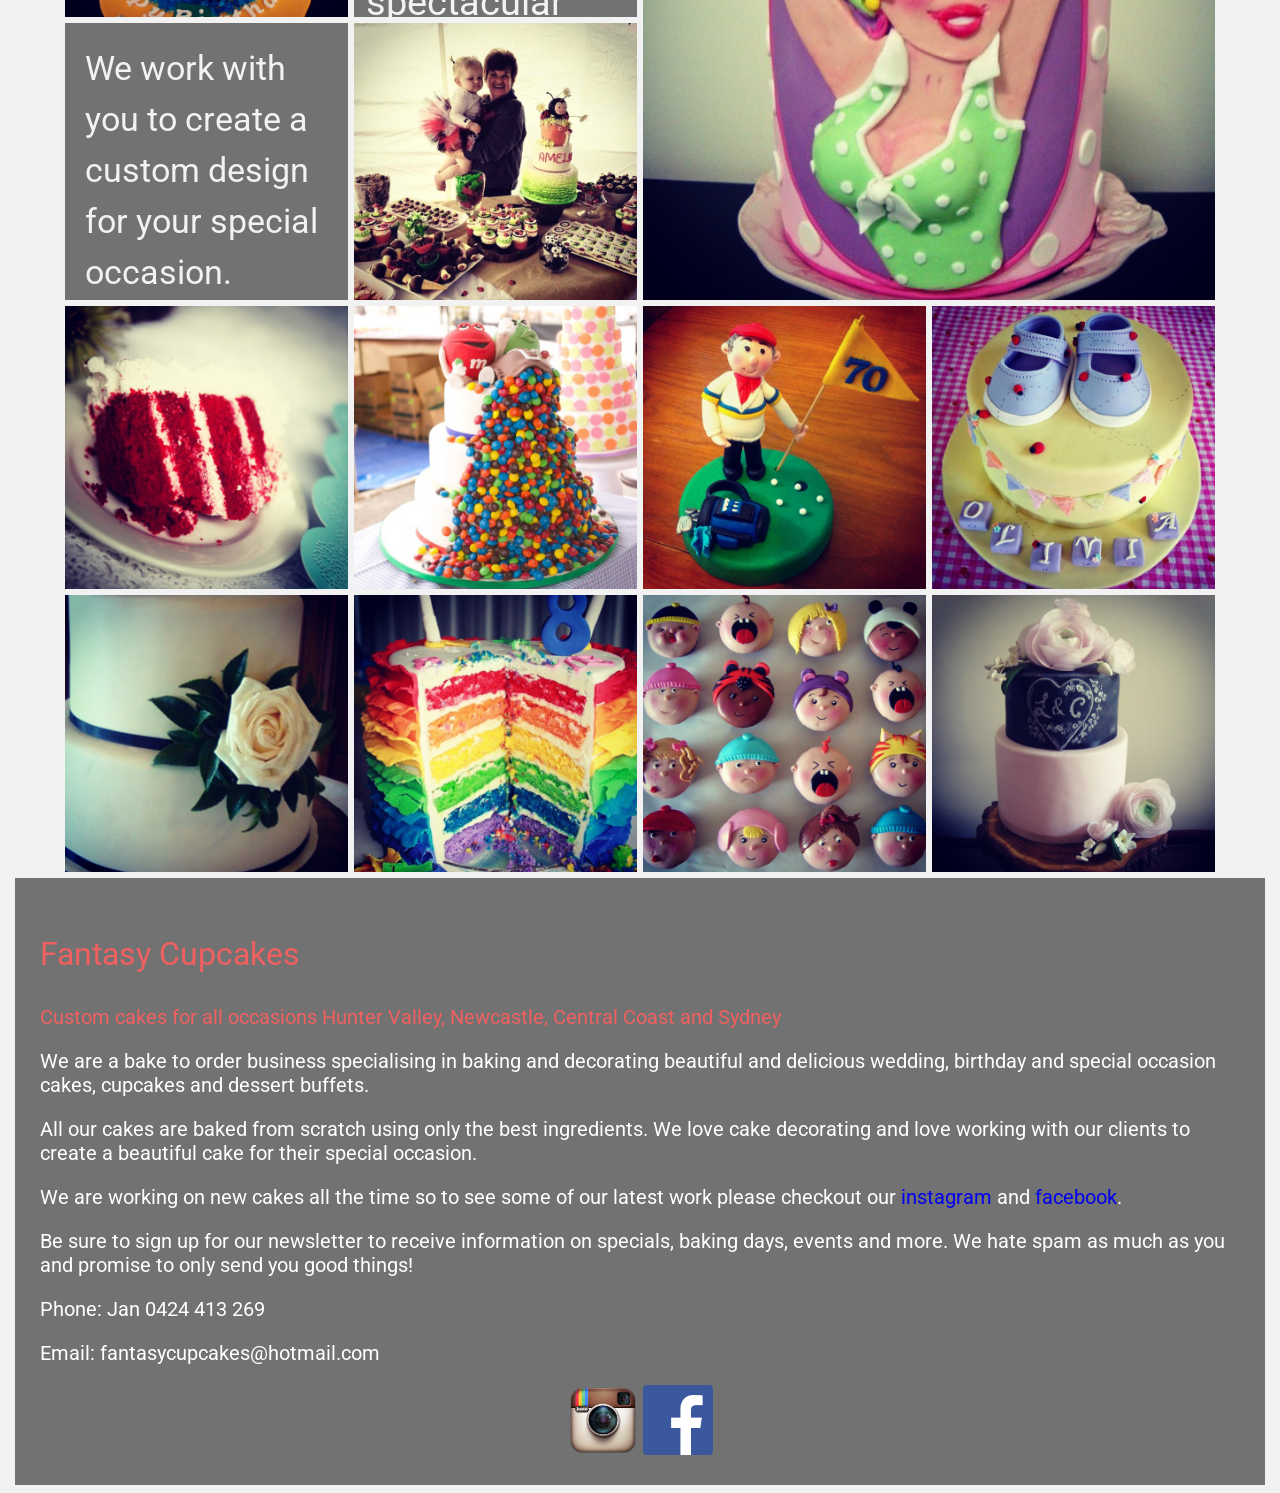
<file: unit_9/index.html>
<!DOCTYPE html>
<html>
<meta name="viewport" content="width=device-width, initial-scale=1">

<head>
	
	<section>

	<link rel="stylesheet" type="text/css" href="css/style.css">
	
	<title>Fantasy Cupcakes</title>

</head>

<body>

	<h1>Fantasy Cupcakes</h1>
	<h2>Custom cakes for all occasions Hunter Valley, Newcastle, Central Coast and Sydney
	</h2>

	</section>
	<label for="toggle">menu</label>
<input type="checkbox" id="toggle">
<nav class="clearfix">
<a href="index.html">Home</a>
<a href="gallery">Gallery</a>
<a href="parties.html">Decorating Parties</a>
<a href="contact.html">Contact</a>
</nav>

<section class="clearfix">

<div class="row clearfix">
	<div class="small">
		<img src="images/traditionalwithcupcakes.JPG" alt="Wedding Cake and Cupcakes"> 
		<img src="images/nakedsponge.JPG" alt="Naked Layered Sponge Cake">
	</div>

	<div class="large">
		<p id="design"> <!-- Sign up to our newsletter for specials, baking days, events &amp; more. --> 
			Two ladies with incredible recipes and a flare for design.
		</p>
	</div>

	<div class="small">
		<img src="images/pinkbluewedding.JPG" alt="Pink and Blue Wedding Cake">
		<img src="images/mumandmickey.JPG" alt="Jan and Mickey Mouse Cake">
	</div>
</div>

<div class="row clearfix">
	<div class="large">
		<img id="love" src="images/love.jpg" alt="Love Wedding Cake">
		</div>

	<div class="small">
		<img src="images/aliciabuffet2.jpg" alt="Wedding Dessert Buffet">
			<img src="images/ninjaturtles.jpg" alt="Teenage Mutant Ninja Turtles Cake">
	</div>

	<div class="small">
		<p id="art">
		Cake art that tastes as delicious as it looks.
		</p>
		<img src="images/blackandwhite.jpg" alt="Two Tier Black and White 30th Birthday Cake">
	</div>
</div>

<div class="row clearfix">
	<div class="small">
		<img src="images/breakingbad.jpg" alt="Breaking Bad Cake">
		<p id="custom">
		We work with you to create a custom design for your special occasion.
		</p>
	</div>

	<div class="small"> 
		<p id="ingredients">
		Fresh ingredients, timeless recipes, spectacular designs.
		</p>
		<img src="images/ameliabuffet.jpg" alt="First Birthday Dessert Buffet">
	</div>
	<div class="large" id="retro">
		<img src="images/retropinup.jpg" alt="Retro Pinup Girl Cake">
	</div>
</div>

<div class="row clearfix">
	<div class="small">
		<img src="images/redvelvet.jpg" alt="red velvet cake slice">
		<img src="images/whiterose.jpg" alt="traditional wedding cake with white rose">
	</div>
	<div class="small">
		<img src="images/mandm.jpg" alt="three tier wedding cake with cascading mandms">
		<img src="images/rainbow.jpg" alt="layered rainbow cake"> 
	</div>
	<div class="small">
		<img src="images/golf.jpg" alt="golfer cake">
		<img src="images/babies.jpg" alt="cute screaming baby cupcakes">
	</div>
	<div class="small">
		<img src="images/babyshoes.jpg" alt="baby shower cake with baby shoes">
		<img src="images/chalkboard.jpg" alt="chalkboard wedding cake">
	</div>
</div>

</section>


<div class="footer">
<p id="title">
Fantasy Cupcakes 
</p>

<p id="subtitle">
Custom cakes for all occasions Hunter Valley, Newcastle, Central Coast and Sydney
</p>

<p>
We are a bake to order business specialising in baking and decorating beautiful and delicious wedding, birthday and special occasion cakes, cupcakes and dessert buffets.
</p>

<p>
All our cakes are baked from scratch using only the best ingredients. We love cake decorating and love working with our clients to create a beautiful cake for their special occasion.
</p>

<p>
We are working on new cakes all the time so to see some of our latest work please checkout our <a href="https://www.instagram.com/fantasycupcakesoz/"target="_blank">instagram</a> and <a href="https://www.facebook.com/Fantasy-Cupcakes-108502689219710/"target="_blank">facebook</a>.
</p>

<p>
Be sure to sign up for our newsletter to receive information on specials, baking days, events and more. We hate spam as much as you and promise to only send you good things!
</p>

<p>
Phone: Jan 0424 413 269
</p>

<p>
Email: fantasycupcakes@hotmail.com
</p>

<section class="clearfix">

<div class="social">
<a href="https://www.instagram.com/fantasycupcakesoz/" target="_blank"><img src="images/instagram1.png" alt="instagram icon"></a>

<a href="https://www.facebook.com/Fantasy-Cupcakes-108502689219710/?fref=ts" target="_blank"><img src="images/facebook1.png" alt="facebook icon"></a>
</div>
</section>
</body>
</html>
</file>
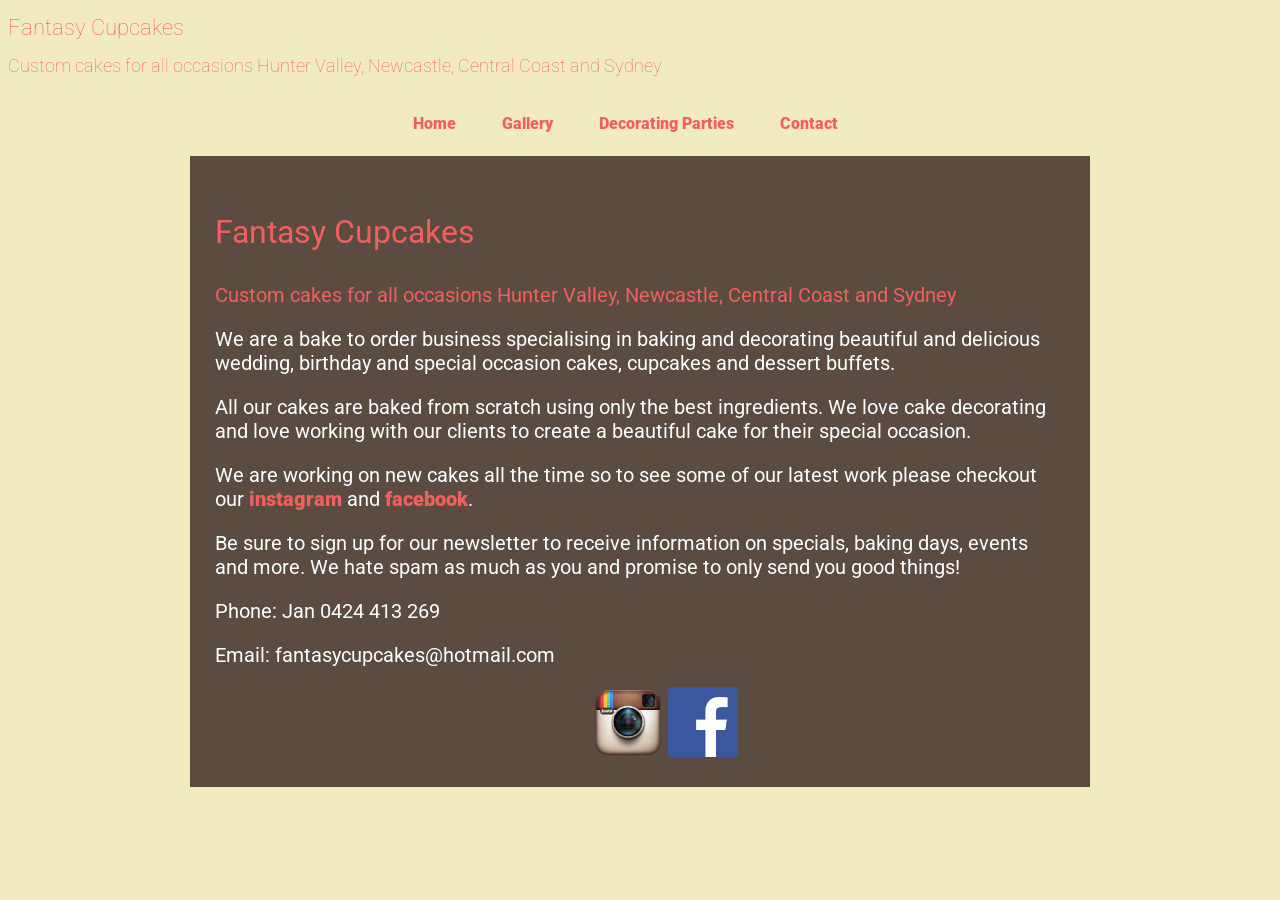
<file: unit_7/contact.html>
<!DOCTYPE html>
<html>

<head>

	<link rel="stylesheet" type="text/css" href="css/style.css">
	
	<title>Fantasy Contact</title>

</head>

<body>

	<h1>Fantasy Cupcakes</h1>
	<h2>Custom cakes for all occasions Hunter Valley, Newcastle, Central Coast and Sydney
	</h2>

<nav class="clearfix">
<a href="index.html">Home</a>
<a href="gallery">Gallery</a>
<a href="parties.html">Decorating Parties</a>
<a href="contact.html">Contact</a>
</nav>

<div class="footer">
<p id="title">
Fantasy Cupcakes 
</p>

<p id="subtitle">
Custom cakes for all occasions Hunter Valley, Newcastle, Central Coast and Sydney
</p>

<p>
We are a bake to order business specialising in baking and decorating beautiful and delicious wedding, birthday and special occasion cakes, cupcakes and dessert buffets.
</p>

<p>
All our cakes are baked from scratch using only the best ingredients. We love cake decorating and love working with our clients to create a beautiful cake for their special occasion.
</p>

<p>
We are working on new cakes all the time so to see some of our latest work please checkout our <a href="https://www.instagram.com/fantasycupcakesoz/"target="_blank">instagram</a> and <a href="https://www.facebook.com/Fantasy-Cupcakes-108502689219710/"target="_blank">facebook</a>.
</p>

<p>
Be sure to sign up for our newsletter to receive information on specials, baking days, events and more. We hate spam as much as you and promise to only send you good things!
</p>

<p>
Phone: Jan 0424 413 269
</p>

<p>
Email: fantasycupcakes@hotmail.com
</p>

<section class="clearfix">

<div class="social">
<a href="https://www.instagram.com/fantasycupcakesoz/" target="_blank"><img src="images/instagram1.png" alt="instagram icon"></a>

<a href="https://www.facebook.com/Fantasy-Cupcakes-108502689219710/?fref=ts" target="_blank"><img src="images/facebook1.png" alt="facebook icon"></a>
</div>
</section>
</file>
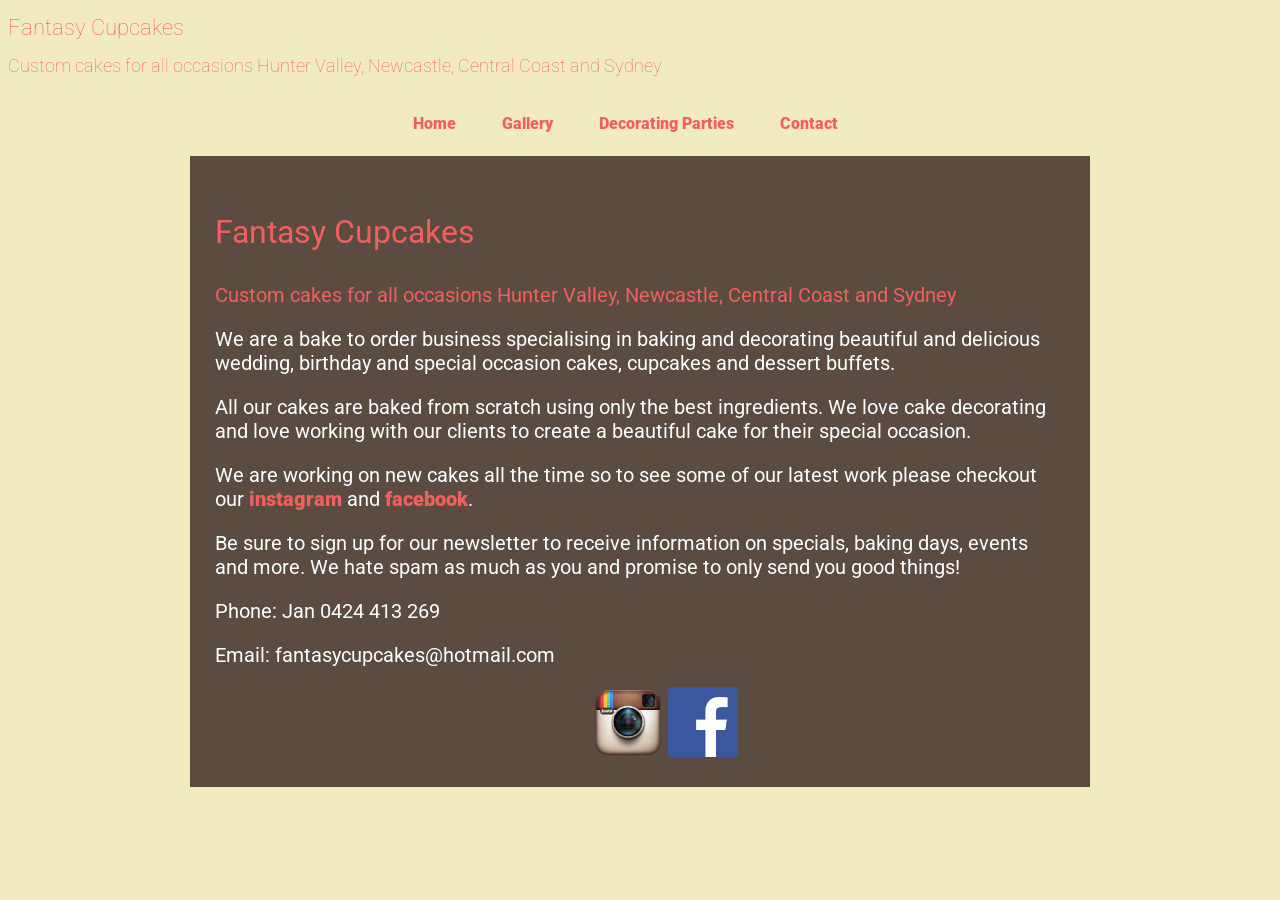
<file: unit_7/decorating_parties.html>
<!DOCTYPE html>
<html>

<head>

	<link rel="stylesheet" type="text/css" href="css/style.css">
	
	<title>Fantasy Parties</title>

</head>

<body>

	<h1>Fantasy Cupcakes</h1>
	<h2>Custom cakes for all occasions Hunter Valley, Newcastle, Central Coast and Sydney
	</h2>

<nav class="clearfix">
<a href="index.html">Home</a>
<a href="gallery">Gallery</a>
<a href="parties.html">Decorating Parties</a>
<a href="contact.html">Contact</a>
</nav>

</section>


<div class="footer">
<p id="title">
Fantasy Cupcakes 
</p>

<p id="subtitle">
Custom cakes for all occasions Hunter Valley, Newcastle, Central Coast and Sydney
</p>

<p>
We are a bake to order business specialising in baking and decorating beautiful and delicious wedding, birthday and special occasion cakes, cupcakes and dessert buffets.
</p>

<p>
All our cakes are baked from scratch using only the best ingredients. We love cake decorating and love working with our clients to create a beautiful cake for their special occasion.
</p>

<p>
We are working on new cakes all the time so to see some of our latest work please checkout our <a href="https://www.instagram.com/fantasycupcakesoz/"target="_blank">instagram</a> and <a href="https://www.facebook.com/Fantasy-Cupcakes-108502689219710/"target="_blank">facebook</a>.
</p>

<p>
Be sure to sign up for our newsletter to receive information on specials, baking days, events and more. We hate spam as much as you and promise to only send you good things!
</p>

<p>
Phone: Jan 0424 413 269
</p>

<p>
Email: fantasycupcakes@hotmail.com
</p>

<section class="clearfix">

<div class="social">
<a href="https://www.instagram.com/fantasycupcakesoz/" target="_blank"><img src="images/instagram1.png" alt="instagram icon"></a>

<a href="https://www.facebook.com/Fantasy-Cupcakes-108502689219710/?fref=ts" target="_blank"><img src="images/facebook1.png" alt="facebook icon"></a>
</div>
</section>
</file>
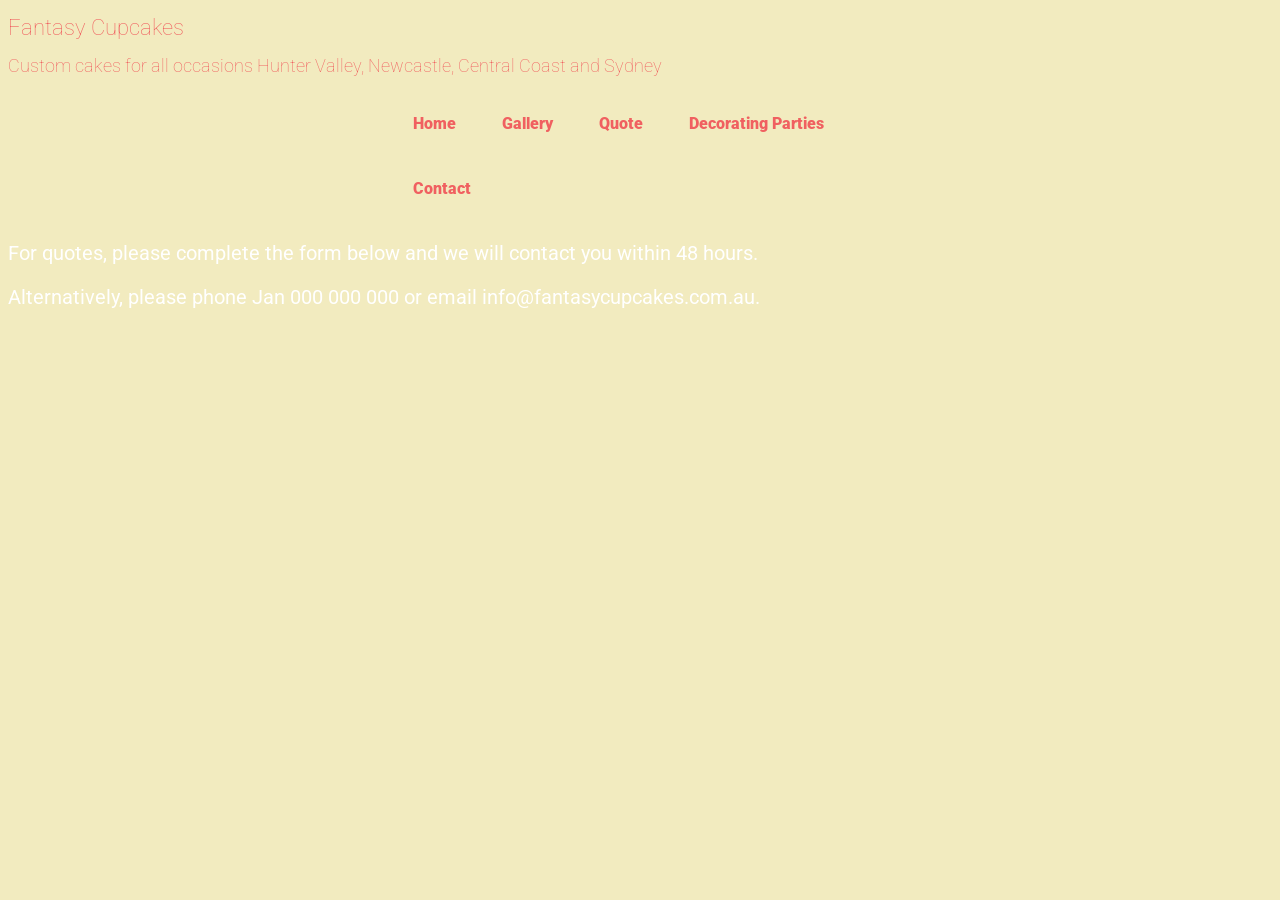
<file: unit_7/quote.html>
<!DOCTYPE html>
<html>

<head>

<title> Fantasy Quote </title>
<link rel="stylesheet" type="text/css" href="css/style.css">

</head>

<body>
<h1>Fantasy Cupcakes</h1>
<h2>Custom cakes for all occasions Hunter Valley, Newcastle, Central Coast and Sydney
</h2>

<nav class="clearfix">
<a href="index.html">Home</a>
<a href="gallery">Gallery</a>
<a href="quote.html">Quote</a>
<a href="parties.html">Decorating Parties</a>
<a href="contact.html">Contact</a>
</nav>

<div class="paragraphs">
<p>
For quotes, please complete the form below and we will contact you within 48 hours. 
</p>

<p>
Alternatively, please phone Jan 000 000 000 or email info@fantasycupcakes.com.au. 
</p>

</div>

</body>
</html>
</file>
<file: unit_1/css/style.css>
body{background-color:#131923;}
h1, p {color:#ff6666;.my-icon {
    position: relative;
}
</file>
<file: unit_3/css/style.css>
@import url(https://fonts.googleapis.com/css?family=Muli);
body{background-color:#131930;}
h1,h2, p {
font-family: 'Muli', sans-serif;
color:#ff6666;}
h1 {font-size: 30px;}
h2{font-size: 20px}
p{
font-family: 'Muli', sans-serif;
font-size: 16px;
line-height: 1.5em;
margin: 1.5em;
}
div{
	background: #485454;
	margin: 2em;
	padding: 2em 2em 2em 2em;
}
</file>
<file: unit_5/css/style.css>
@import url(https://fonts.googleapis.com/css?family=Muli);
@import url(https://fonts.googleapis.com/css?family=Source+Code+Pro:300);

body
{
	background-color:#131930;
}

h1,h2,p
{
	font-family: 'Muli', sans-serif;
	color:#ff6666;
}

h1 
{
	font-size: 30px;
}

h2
{
	font-size: 20px
}

p
{
	font-family: 'Source Code Pro', sans-serif;	
	color: white;
	font-size: 70px;
}

section img
{
	display: block;
}

.section-1
img{
	padding: 0px 5px 5px 5px;
	width: 300px;
	height: 300px;
}

.section-1 p {
	margin: 0;
}

.section-2
p {
	font-family: 'Source Code Pro', sans-serif;	
	color: white;
	font-size: 42px;
	text-align: left;
	background-color: #4D5251;
	height: 308.25px;
	width: 308.25px;
	margin: 0;
	/*outline: solid red 2px;*/
}

.section-3
p {
	font-family: 'Source Code Pro', sans-serif;	
	color: white;
	font-size: 30px;
	text-align: left;
	background-color: #4D5251;
	height: 308.25px;
	width: 308.25px;
	margin: 0;
	/*outline: solid yellow 2px;*/
	line-height: 1.5em;
	float: left;
}

.small 
{
	float: left;
	width: 308.25px;
/*	margin: 2px;
	padding: 2px;*/
	/*outline: solid blue 2px;*/
}

.small
p {
	float: left;
}

.small
img {
	float:left;
}

.large 
{
	float: left;
	background-color: #4D5251;
	width: 616.5px;
/*	margin: 2px;
	padding: 2px;*/
	/*outline: solid orange 2px;*/
}
</file>
<file: unit_6/css/style.css>
@import url(https://fonts.googleapis.com/css?family=Muli);
@import url(https://fonts.googleapis.com/css?family=Source+Code+Pro:300);
@import url(https://fonts.googleapis.com/css?family=Source+Sans+Pro:200|Work+Sans|Roboto:100);

*{box-sizing:border-box;}

body
{
	background-color: #1a0000;
	/*background-color: #e6e6e6;*/
}

h1,h2
{
	font-family: 'Roboto', sans-serif;
	color:#ff6666;
}

h1 
{
	font-size: 30px;
}

h2
{
	font-size: 20px
}

nav
{
	background-color: green;
	font-family: 'Roboto', sans-serif;
	margin: 10px;
}

a
{
	background-color: #3a3a3a;
	color: white;
	text-decoration: none;
	display: block;
	float: left;
	padding: 20px;

}

a:hover {
	background-color: #ff6666;
}

section
img {
	width: 100%;
	display: block;
}

.clearfix:after {
	height:0;
	font-size: 0;
	visibility: hidden;
	display: block;
	content: " ";
	clear: both;
}

.small 
{
	float: left;
	height: 616px;
	width: 308px;
	overflow: hidden;
	/*margin-right: 6px;*/
	margin-bottom: 6px;
	/*margin-left: 6px;*/
}

.small + .small
{
	margin-left: 6px;
}

.small + .large
{
	margin: 0 6px;
}

.large + .small
{
	margin-left: 6px;
}

.small img:nth-of-type(2){
	margin-top: 6px;
}

.small
p {
	font-family: 'Roboto', sans-serif;
	color: #ccc;
	/*color: #808080;*/
	font-size: 32px;
	text-align: left;
	background-color: #3a3a3a;
	/*background-color: #cccacc;*/
	/*margin: 20px;*/
	line-height: 1.5em;
	width:308px;
	height: 50%;
}

#design
{
	margin: 0px;

}

#love
{
	margin-top: 0;
	margin-right: 6px;
	margin-bottom: 0;
	margin-left: 0px;
	padding: 0;
}

#art
{
	font-size: 42px;
	padding: 20px;
	margin-top: 0px;
	margin-right: 0px;
	margin-left: 0px;
	margin-bottom: 6px;
}

#custom
{
	font-size: 34px;
	padding: 20px;
	margin: 6px 0 0;
}

#ingredients
{
	font-size: 38px;
	padding: 12px;
	margin: 0 0 6px;
}

#retro
{
	margin-bottom: 6px;
	padding: 0;
}
.large 
{
	float: left;
	width: 622px;
	height: 622px;
	overflow:hidden;
	/*margin: 0 6px;*/

}

.large 
p {
	font-family: 'Roboto', sans-serif;
	color: #ccc;
	/*color: #808080;*/
	font-size: 82px;
	text-align: left;
	background-color: #3a3a3a;
	/*background-color: #cccacc;*/
	padding: 50px 50px 0;
	width: 622px;
	/*height: 616px;*/
	height: 100%;
}

.footer
{
	background-color: #3a3a3a;
	/*background-color: #cccacc;*/
	font-size: 20px;
	color:#ccc;
	/*color: #808080;*/
	font-family: 'Roboto', sans-serif;
	margin: 12px;
	padding: 12px;
}

#title
{
	color:#ff6666;
	font-size: 32px;
}

#subtitle
{
	color: #ff6666;
	font-size: 28;
}

#instagram
img
{
	width: 70px;
	/*float: left;*/
	margin: auto;
}

#facebook
img
{
	width: 70px;
	/*float: left;*/
	margin: auto;
}

.footer
a
{
	text-decoration: none;
	display: inline;
	float: none;
	padding: 0;
}
</file>
<file: unit_7/css/style.css>
@import url(https://fonts.googleapis.com/css?family=Source+Sans+Pro:200|Work+Sans|Roboto:100);
@import url(https://fonts.googleapis.com/css?family=Roboto:900);

*{box-sizing:border-box;}

body
{
	background-color: #f2ebbf;
}

h1,h2
{
	font-family: 'Roboto', sans-serif;
	color: #f06060;
	font-weight: 100;
}

h1 
{
	font-size: 30px;
}

h2
{
	font-size: 20px
}

nav
{
	font-family: 'Roboto', sans-serif;
	margin: auto;
	width: 500px;
}

a
{
	color: #f06060;
	text-decoration: none;
	display: block;
	padding: 23px;
	float: left;
	font-weight: 900;
}

nav
a:hover 
{
	background-color: #8cbeb2;
	opacity: 0.5;
}

p
a:hover
{
	background-color: #8cbeb2;
}

section
{
	width: 1256px;
	margin: auto;
}

section
img {
	width: 100%;
	display: block;
}

.clearfix:after {
	height:0;
	font-size: 0;
	visibility: hidden;
	display: block;
	content: " ";
	clear: both;
}

.small 
{
	float: left;
	height: 616px;
	width: 308px;
	overflow: hidden;
	margin: 0 3px 6px;
}

.small img:nth-of-type(2){
	margin-top: 6px;
}


.small
p {
	font-family: 'Roboto', sans-serif;
	color: #f2f2f2;
	font-size: 32px;
	text-align: left;
	background-color: #5c4b41;
	line-height: 1.5em;
	width:308px;
	height: 50%;
}

#design
{
	margin: 0px;

}

#love
{
	margin-top: 0;
	margin-right: 6px;
	margin-bottom: 0;
	margin-left: 0px;
	padding: 0;
	height: 616px;
}

#art
{
	font-size: 42px;
	padding: 20px;
	margin-top: 0px;
	margin-right: 0px;
	margin-left: 0px;
	margin-bottom: 6px;
}

#custom
{
	font-size: 34px;
	padding: 20px;
	margin: 6px 0 0;
}

#ingredients
{
	font-size: 38px;
	padding: 12px;
	margin: 0 0 6px;
}

#retro
{
	margin-bottom: 6px;
	padding: 0;
}
.large 
{
	float: left;
	width: 622px;
	height: 616px;
	overflow:hidden;
	margin: 0 3px 6px;

}

.large 
p {
	font-family: 'Roboto', sans-serif;
	color: #f2f2f2;
	font-size: 82px;
	text-align: left;
	background-color: #564b41;
	padding: 40px;
	width: 622px;
	height: 616px;
}

.footer
{
	background-color: #5c4b41;
	font-size: 20px;
	color:#ccc;
	font-family: 'Roboto', sans-serif;
	padding: 25px;
	text-align: center;
	width: 1250px;
	margin: auto;
}

#title
{
	color: #f06060;
	font-size: 32px;
}

#subtitle
{
	color: #f06060;
	font-size: 28;
}

.social
img
{
	height:70px;
	width: 70px;
	float: none;
	margin: auto;
	display: inline-block;
}

.footer
a
{
	text-decoration: none;
	display: inline;
	float: none;
	padding: 0;
}

p
{
	font-family: 'Roboto', sans-serif;
	color: white;
	font-size: 20px;
	text-align: left;

}

@media only screen and (max-width: 1300px){
	section 
	{width: 900px;
	}
	.small{
		width: 219px;
		height: 444px;
	}
	.small p {
		width: 219px;
		height: 219px;
	}
	.large{
		width: 444px;
		height: 444px;
	}
	.large p {
		width: 444px;
		height: 444px;
		font-size: 48px;
	}
	.footer {
		width: 900px;
	}
	#social {
		margin: auto;
	}
	#design{
		font-size: 56px;
	}
	#art {
		font-size: 28px;
	}
	#love {
		height: 444px;
	}
	#custom {
		font-size: 26px;
	}
	#ingredients {
		font-size: 26px;
	}
	#retro {
		
	}
	h1 {
		font-size: 22px;
	}
	h2 {
		font-size: 18px;
	}
}

@media only screen and (max-width: 980px) {
	section 
	{width: 606px;
	}
	.small {
		width: 600px;
	}
	.small p {
		width: 600px;
	}
	.large {
		width: 600px; 
	}
	.large p {
		width: 600px;
	}
	.footer {
		width: 606px;
	}
}
</file>
<file: unit_8/css/style.css>
@import url(https://fonts.googleapis.com/css?family=Source+Sans+Pro:200|Work+Sans|Roboto:100);
@import url(https://fonts.googleapis.com/css?family=Roboto:900);

*{box-sizing:border-box;}

body
{
	background-color: #f2f2f2;
}

h1,h2
{
	font-family: 'Roboto', sans-serif;
	color: #f06060;
	font-weight: 100;
}

h1 
{
	font-size: 30px;
}

h2
{
	font-size: 20px
}

nav
{
	font-family: 'Roboto', sans-serif;
	margin: auto;
	width: 500px;
}

a
{
	color: #f06060;
	text-decoration: none;
	display: block;
	padding: 23px;
	float: left;
	font-weight: 900;
}

nav
a:hover 
{
	background-color: #8cbeb2;
	opacity: 0.5;
}

p
a:hover
{
	background-color: #8cbeb2;
}

section
{
	width: 1256px;
	margin: auto;
}

section
img {
	width: 100%;
	display: block;
}

.clearfix:after {
	height:0;
	font-size: 0;
	visibility: hidden;
	display: block;
	content: " ";
	clear: both;
}

.small 
{
	float: left;
	height: 616px;
	width: 308px;
	overflow: hidden;
	margin: 0 3px 6px;
}

.small img:nth-of-type(2){
	margin-top: 6px;
}


.small
p {
	font-family: 'Roboto', sans-serif;
	color: #f2f2f2;
	font-size: 32px;
	text-align: left;
	background-color: #727273;
	line-height: 1.5em;
	width:308px;
	height: 50%;
}

#design
{
	margin: 0px;

}

#love
{
	margin-top: 0;
	margin-right: 6px;
	margin-bottom: 0;
	margin-left: 0px;
	padding: 0;
	height: 616px;
}

#art
{
	font-size: 42px;
	padding: 20px;
	margin-top: 0px;
	margin-right: 0px;
	margin-left: 0px;
	margin-bottom: 6px;
}

#custom
{
	font-size: 34px;
	padding: 20px;
	margin: 6px 0 0;
}

#ingredients
{
	font-size: 38px;
	padding: 12px;
	margin: 0 0 6px;
}

#retro
{
	margin-bottom: 6px;
	padding: 0;
}
.large 
{
	float: left;
	width: 622px;
	height: 616px;
	overflow:hidden;
	margin: 0 3px 6px;

}

.large 
p {
	font-family: 'Roboto', sans-serif;
	color: #f2f2f2;
	font-size: 82px;
	text-align: left;
	background-color: #727273;
	padding: 40px;
	width: 622px;
	height: 616px;
}

.footer
{
	background-color: #727273;
	font-size: 20px;
	color:#ccc;
	font-family: 'Roboto', sans-serif;
	padding: 25px;
	text-align: center;
	width: 1250px;
	margin: auto;
}

#title
{
	color: #f06060;
	font-size: 32px;
}

#subtitle
{
	color: #f06060;
	font-size: 28;
}

.social
img
{
	height:70px;
	width: 70px;
	float: none;
	margin: auto;
	display: inline-block;
}

.footer
a
{
	text-decoration: none;
	display: inline;
	float: none;
	padding: 0;
}

p
{
	font-family: 'Roboto', sans-serif;
	color: white;
	font-size: 20px;
	text-align: left;

}

@media only screen and (max-width: 1300px){
	section 
	{width: 900px;
	}
	.small{
		width: 219px;
		height: 444px;
	}
	.small p {
		width: 219px;
		height: 219px;
	}
	.large{
		width: 444px;
		height: 444px;
	}
	.large p {
		width: 444px;
		height: 444px;
		font-size: 48px;
	}
	.footer {
		width: 900px;
	}
	#social {
		margin: auto;
	}
	#design{
		font-size: 56px;
	}
	#art {
		font-size: 28px;
	}
	#love {
		height: 444px;
	}
	#custom {
		font-size: 26px;
	}
	#ingredients {
		font-size: 26px;
	}
	#retro {
		
	}
	h1 {
		font-size: 22px;
	}
	h2 {
		font-size: 18px;
	}
}

@media only screen and (max-width: 980px) {
	section 
	{width: 606px;
	}
	.small {
		width: 100%;
		height: 50%;
	}
	.large {
		width: 100%; 
		height: 100%;
	}
	.large p {
		width: 606px;
		height: 606px;
	}
	#love {
		width: 606px;
		height: 606px;
	}
	#art {
		width: 606px;
		height: 606px;
	}
	#custom {
		width: 606px;
		height: 606px;
	}
	#ingredients {
		width: 606px;
		height: 606px;
	}
	.footer {
		width: 100%;
	}
}

@media only screen and (max-width: 630px) {
	section 
	{width: 400px;
	}
	.small {
		width: 100%;
		height: 50%;
	}
	.large {
		width: 100%; 
		height: 100%;
	}
	.large p {
		width: 400px;
		height: 400px;
	}
	#love {
		width: 400px;
		height: 400px;
	}
	#art {
		width: 400px;
		height: 400px;
	}
	#custom {
		width: 400px;
		height: 400px;
	}
	#ingredients {
		width: 400px;
		height: 400px;
	}
	.footer {
		width: 100%;
	}
}
</file>
<file: unit_9/css/style.css>
@import url(https://fonts.googleapis.com/css?family=Source+Sans+Pro:200|Work+Sans|Roboto:100);
@import url(https://fonts.googleapis.com/css?family=Roboto:900);

*{box-sizing:border-box;}

body
{
	background-color: #f2f2f2;
}

h1,h2
{
	font-family: 'Roboto', sans-serif;
	color: #f06060;
	font-weight: 100;
}

h1 
{
	font-size: 30px;
}

h2
{
	font-size: 20px
}

nav
{
	font-family: 'Roboto', sans-serif;
	margin: auto;
	width: 500px;
}

nav a
{
	color: #f06060;
	text-decoration: none;
	display: block;
	padding: 23px;
	float: left;
	font-weight: 900;
}

nav
a:hover 
{
	background-color: #8cbeb2;
	opacity: 0.5;
}
#toggle {
	display: none;
}

label {
	display: none;
}

p
a:hover
{
	background-color: #8cbeb2;
}

section
{
	width: 1156px;
	margin: auto;
}

section
img {
	width: 100%;
	display: block;
}

.clearfix:after {
	height:0;
	font-size: 0;
	visibility: hidden;
	display: block;
	content: " ";
	clear: both;
}

.small 
{
	float: left;
	height: 566px;
	width: 283px;
	overflow: hidden;
	margin: 0 3px 6px;
}

.small img:nth-of-type(2){
	margin-top: 6px;
}


.small
p {
	font-family: 'Roboto', sans-serif;
	color: #f2f2f2;
	font-size: 32px;
	text-align: left;
	background-color: #727273;
	line-height: 1.5em;
	width:283px;
	height: 50%;
}

#design
{
	margin: 0px;

}

#love
{
	margin-top: 0;
	margin-right: 6px;
	margin-bottom: 0;
	margin-left: 0px;
	padding: 0;
	height: 616px;
}

#art
{
	font-size: 42px;
	padding: 20px;
	margin-top: 0px;
	margin-right: 0px;
	margin-left: 0px;
	margin-bottom: 6px;
}

#custom
{
	font-size: 34px;
	padding: 20px;
	margin: 6px 0 0;
}

#ingredients
{
	font-size: 38px;
	padding: 12px;
	margin: 0 0 6px;
}

#retro
{
	margin-bottom: 6px;
	padding: 0;
}
.large 
{
	float: left;
	width: 572px;
	height: 566px;
	overflow:hidden;
	margin: 0 3px 6px;

}

.large 
p {
	font-family: 'Roboto', sans-serif;
	color: #f2f2f2;
	font-size: 82px;
	text-align: left;
	background-color: #727273;
	padding: 40px;
	width: 572px;
	height: 566px;
}

.footer
{
	background-color: #727273;
	font-size: 20px;
	color:#ccc;
	font-family: 'Roboto', sans-serif;
	padding: 25px;
	text-align: center;
	width: 1250px;
	margin: auto;
}

#title
{
	color: #f06060;
	font-size: 32px;
}

#subtitle
{
	color: #f06060;
	font-size: 28;
}

.social
img
{
	height:70px;
	width: 70px;
	float: none;
	margin: auto;
	display: inline-block;
}

.footer
a
{
	text-decoration: none;
	display: inline;
	float: none;
	padding: 0;
}

p
{
	font-family: 'Roboto', sans-serif;
	color: white;
	font-size: 20px;
	text-align: left;

}

@media only screen and (max-width: 1200px){
	section 
	{width: 900px;
	}
	.small{
		width: 219px;
		height: 444px;
	}
	.small p {
		width: 219px;
		height: 219px;
	}
	.large{
		width: 444px;
		height: 444px;
	}
	.large p {
		width: 444px;
		height: 444px;
		font-size: 48px;
	}
	.footer {
		width: 900px;
	}
	#social {
		margin: auto;
	}
	#design{
		font-size: 56px;
	}
	#art {
		font-size: 28px;
	}
	#love {
		height: 444px;
	}
	#custom {
		font-size: 26px;
	}
	#ingredients {
		font-size: 26px;
	}
	#retro {
		
	}
	h1 {
		font-size: 22px;
	}
	h2 {
		font-size: 18px;
	}
}

@media only screen and (max-width: 980px) {
	section 
	{width: 606px;
	}
	.small {
		width: 100%;
		height: 50%;
	}
	.large {
		width: 100%; 
		height: 100%;
	}
	.large p {
		width: 606px;
		height: 606px;
	}
	#design {
		font-size: 82px;
	}

	#love {
		width: 606px;
		height: 606px;
	}
	#art {
		width: 606px;
		height: 606px;
		font-size: 82px;
	}
	#custom {
		width: 606px;
		height: 606px;
		font-size: 78px;
	}
	#ingredients {
		width: 606px;
		height: 606px;
		font-size: 78px;
	}
	.footer {
		width: 100%;
	}
}

@media only screen and (max-width: 630px) {
	section 
	{width: 400px;
	}
	.small {
		width: 100%;
		height: 50%;
	}
	.large {
		width: 100%; 
		height: 100%;
	}
	.large p {
		width: 400px;
		height: 400px;
	}
	#love {
		width: 400px;
		height: 400px;
	}
	#design {
		font-size: 50px;
	}
	#art {
		width: 400px;
		height: 400px;
		font-size: 52px;
	}
	#custom {
		width: 400px;
		height: 400px;
		font-size: 50px;
	}
	#ingredients {
		width: 400px;
		height: 400px;
		font-size: 50px;
	}
	.footer {
		width: 100%;
	}

	label {
		display: block;
		width: 100%;
		text-align: center;
		color: #f06060;
		padding: 23px;
		font-weight: 900;
	}

	nav {
		display: none;
	}

	nav a
{
	float: none;
	text-align: center;
}

	#toggle:checked + nav {
		display: block;
	}
}
</file>
